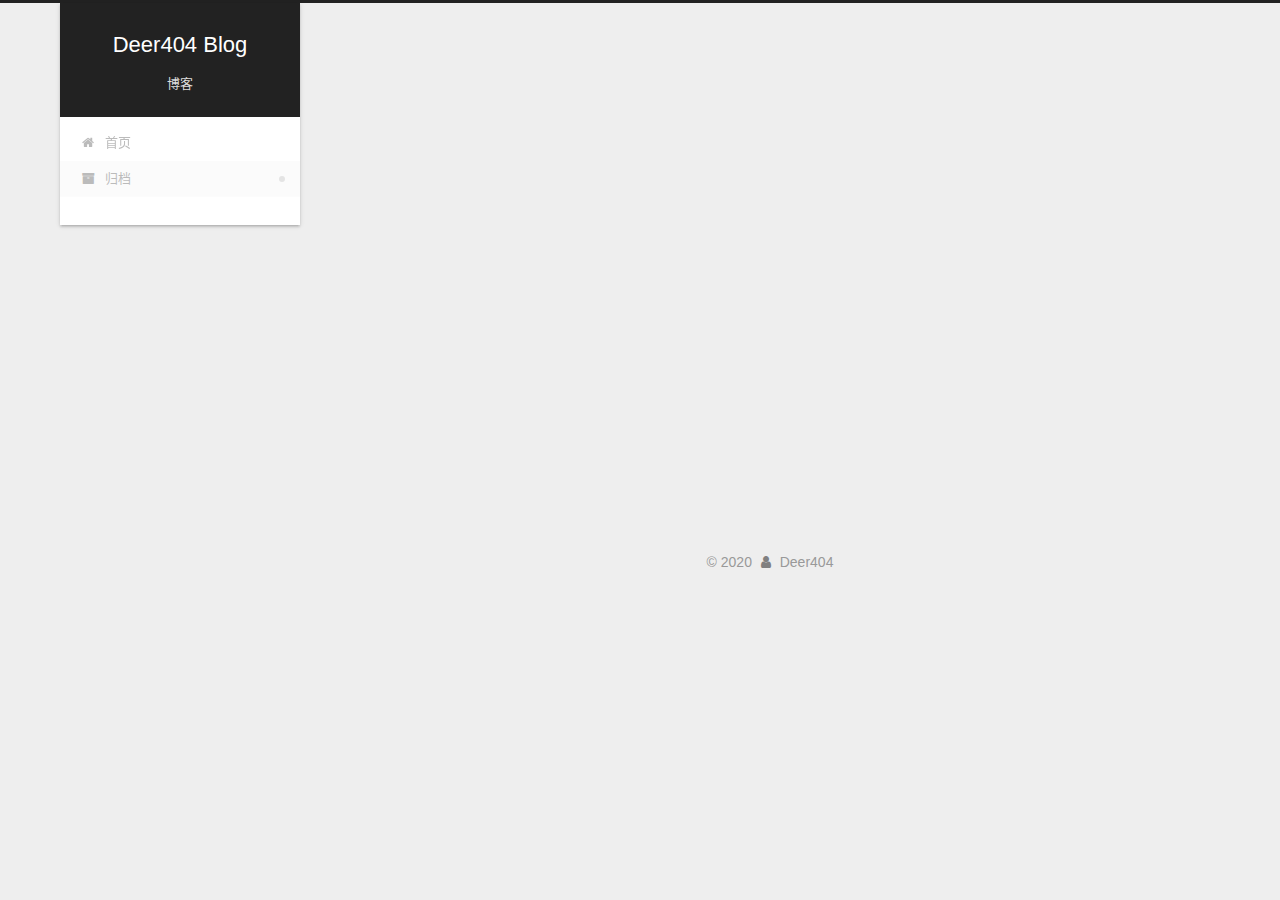
<file: archives/index.html>
<!DOCTYPE html>
<html lang="zh-CN">
<head>
  <meta charset="UTF-8">
<meta name="viewport" content="width=device-width, initial-scale=1, maximum-scale=2">
<meta name="theme-color" content="#222">
<meta name="generator" content="Hexo 4.2.0">
  <link rel="apple-touch-icon" sizes="180x180" href="/images/apple-touch-icon-next.png">
  <link rel="icon" type="image/png" sizes="32x32" href="/images/favicon-32x32-next.png">
  <link rel="icon" type="image/png" sizes="16x16" href="/images/favicon-16x16-next.png">
  <link rel="mask-icon" href="/images/logo.svg" color="#222">

<link rel="stylesheet" href="/css/main.css">


<link rel="stylesheet" href="/lib/font-awesome/css/font-awesome.min.css">


<script id="hexo-configurations">
  var NexT = window.NexT || {};
  var CONFIG = {
    hostname: new URL('http://yoursite.com').hostname,
    root: '/',
    scheme: 'Gemini',
    version: '7.7.0',
    exturl: false,
    sidebar: {"position":"left","display":"post","padding":18,"offset":12,"onmobile":false},
    copycode: {"enable":false,"show_result":false,"style":null},
    back2top: {"enable":true,"sidebar":false,"scrollpercent":false},
    bookmark: {"enable":false,"color":"#222","save":"auto"},
    fancybox: false,
    mediumzoom: false,
    lazyload: false,
    pangu: false,
    comments: {"style":"tabs","active":null,"storage":true,"lazyload":false,"nav":null},
    algolia: {
      appID: '',
      apiKey: '',
      indexName: '',
      hits: {"per_page":10},
      labels: {"input_placeholder":"Search for Posts","hits_empty":"We didn't find any results for the search: ${query}","hits_stats":"${hits} results found in ${time} ms"}
    },
    localsearch: {"enable":false,"trigger":"auto","top_n_per_article":1,"unescape":false,"preload":false},
    path: '',
    motion: {"enable":true,"async":false,"transition":{"post_block":"fadeIn","post_header":"slideDownIn","post_body":"slideDownIn","coll_header":"slideLeftIn","sidebar":"slideUpIn"}}
  };
</script>

  <meta name="description" content="我的第N个博客 不写100篇不改这句话">
<meta property="og:type" content="website">
<meta property="og:title" content="Deer404 Blog">
<meta property="og:url" content="http://yoursite.com/archives/index.html">
<meta property="og:site_name" content="Deer404 Blog">
<meta property="og:description" content="我的第N个博客 不写100篇不改这句话">
<meta property="og:locale" content="zh_CN">
<meta property="article:author" content="Deer404">
<meta name="twitter:card" content="summary">

<link rel="canonical" href="http://yoursite.com/archives/">


<script id="page-configurations">
  // https://hexo.io/docs/variables.html
  CONFIG.page = {
    sidebar: "",
    isHome: false,
    isPost: false
  };
</script>

  <title>归档 | Deer404 Blog</title>
  






  <noscript>
  <style>
  .use-motion .brand,
  .use-motion .menu-item,
  .sidebar-inner,
  .use-motion .post-block,
  .use-motion .pagination,
  .use-motion .comments,
  .use-motion .post-header,
  .use-motion .post-body,
  .use-motion .collection-header { opacity: initial; }

  .use-motion .site-title,
  .use-motion .site-subtitle {
    opacity: initial;
    top: initial;
  }

  .use-motion .logo-line-before i { left: initial; }
  .use-motion .logo-line-after i { right: initial; }
  </style>
</noscript>

<link rel="stylesheet" href="/css/prism-solarizedlight.css" type="text/css">
<link rel="stylesheet" href="/css/prism-line-numbers.css" type="text/css"></head>

<body itemscope itemtype="http://schema.org/WebPage">
  <div class="container use-motion">
    <div class="headband"></div>

    <header class="header" itemscope itemtype="http://schema.org/WPHeader">
      <div class="header-inner"><div class="site-brand-container">
  <div class="site-meta">

    <div>
      <a href="/" class="brand" rel="start">
        <span class="logo-line-before"><i></i></span>
        <span class="site-title">Deer404 Blog</span>
        <span class="logo-line-after"><i></i></span>
      </a>
    </div>
        <p class="site-subtitle">博客</p>
  </div>

  <div class="site-nav-toggle">
    <div class="toggle" aria-label="切换导航栏">
      <span class="toggle-line toggle-line-first"></span>
      <span class="toggle-line toggle-line-middle"></span>
      <span class="toggle-line toggle-line-last"></span>
    </div>
  </div>
</div>


<nav class="site-nav">
  
  <ul id="menu" class="menu">
        <li class="menu-item menu-item-home">

    <a href="/" rel="section"><i class="fa fa-fw fa-home"></i>首页</a>

  </li>
        <li class="menu-item menu-item-archives">

    <a href="/archives/" rel="section"><i class="fa fa-fw fa-archive"></i>归档</a>

  </li>
  </ul>

</nav>
</div>
    </header>

    
  <div class="back-to-top">
    <i class="fa fa-arrow-up"></i>
    <span>0%</span>
  </div>


    <main class="main">
      <div class="main-inner">
        <div class="content-wrap">
          

          <div class="content">
            

  
  
  
  <div class="post-block">
    <div class="posts-collapse">
      <div class="collection-title">
        <span class="collection-header">嗯..! 目前共计 4 篇日志。 继续努力。</span>
      </div>

      
    <div class="collection-year">
      <h1 class="collection-header">2020</h1>
    </div>

  <article itemscope itemtype="http://schema.org/Article">
    <header class="post-header">

      <div class="post-meta">
        <time itemprop="dateCreated"
              datetime="2020-02-08T17:14:10+08:00"
              content="2020-02-08">
          02-08
        </time>
      </div>

      <h2 class="post-title">
          <a class="post-title-link" href="/2020/02/08/computedAndWatch/" itemprop="url">
            <span itemprop="name">Vue 计算属性和侦听器</span>
          </a>
      </h2>

    </header>
  </article>

  <article itemscope itemtype="http://schema.org/Article">
    <header class="post-header">

      <div class="post-meta">
        <time itemprop="dateCreated"
              datetime="2020-02-04T14:53:55+08:00"
              content="2020-02-04">
          02-04
        </time>
      </div>

      <h2 class="post-title">
          <a class="post-title-link" href="/2020/02/04/Vue-%E5%AD%A6%E4%B9%A0%E7%AC%AC%E4%B8%80%E5%A4%A9/" itemprop="url">
            <span itemprop="name">Vue 学习第一天</span>
          </a>
      </h2>

    </header>
  </article>

  <article itemscope itemtype="http://schema.org/Article">
    <header class="post-header">

      <div class="post-meta">
        <time itemprop="dateCreated"
              datetime="2020-02-03T15:01:07+08:00"
              content="2020-02-03">
          02-03
        </time>
      </div>

      <h2 class="post-title">
          <a class="post-title-link" href="/2020/02/03/Vue-Study02/" itemprop="url">
            <span itemprop="name">Vue Study02</span>
          </a>
      </h2>

    </header>
  </article>

  <article itemscope itemtype="http://schema.org/Article">
    <header class="post-header">

      <div class="post-meta">
        <time itemprop="dateCreated"
              datetime="2020-02-02T14:58:03+08:00"
              content="2020-02-02">
          02-02
        </time>
      </div>

      <h2 class="post-title">
          <a class="post-title-link" href="/2020/02/02/Vue-Study01/" itemprop="url">
            <span itemprop="name">Vue Study01</span>
          </a>
      </h2>

    </header>
  </article>


    </div>
  </div>
  
  
  

  



          </div>
          

<script>
  window.addEventListener('tabs:register', () => {
    let activeClass = CONFIG.comments.activeClass;
    if (CONFIG.comments.storage) {
      activeClass = localStorage.getItem('comments_active') || activeClass;
    }
    if (activeClass) {
      let activeTab = document.querySelector(`a[href="#comment-${activeClass}"]`);
      if (activeTab) {
        activeTab.click();
      }
    }
  });
  if (CONFIG.comments.storage) {
    window.addEventListener('tabs:click', event => {
      if (!event.target.matches('.tabs-comment .tab-content .tab-pane')) return;
      let commentClass = event.target.classList[1];
      localStorage.setItem('comments_active', commentClass);
    });
  }
</script>

        </div>
          
  
  <div class="toggle sidebar-toggle">
    <span class="toggle-line toggle-line-first"></span>
    <span class="toggle-line toggle-line-middle"></span>
    <span class="toggle-line toggle-line-last"></span>
  </div>

  <aside class="sidebar">
    <div class="sidebar-inner">

      <ul class="sidebar-nav motion-element">
        <li class="sidebar-nav-toc">
          文章目录
        </li>
        <li class="sidebar-nav-overview">
          站点概览
        </li>
      </ul>

      <!--noindex-->
      <div class="post-toc-wrap sidebar-panel">
      </div>
      <!--/noindex-->

      <div class="site-overview-wrap sidebar-panel">
        <div class="site-author motion-element" itemprop="author" itemscope itemtype="http://schema.org/Person">
  <p class="site-author-name" itemprop="name">Deer404</p>
  <div class="site-description" itemprop="description">我的第N个博客 不写100篇不改这句话</div>
</div>
<div class="site-state-wrap motion-element">
  <nav class="site-state">
      <div class="site-state-item site-state-posts">
          <a href="/archives/">
        
          <span class="site-state-item-count">4</span>
          <span class="site-state-item-name">日志</span>
        </a>
      </div>
  </nav>
</div>



      </div>

    </div>
  </aside>
  <div id="sidebar-dimmer"></div>


      </div>
    </main>

    <footer class="footer">
      <div class="footer-inner">
        

<div class="copyright">
  
  &copy; 
  <span itemprop="copyrightYear">2020</span>
  <span class="with-love">
    <i class="fa fa-user"></i>
  </span>
  <span class="author" itemprop="copyrightHolder">Deer404</span>
</div>

        








      </div>
    </footer>
  </div>

  
  <script src="/lib/anime.min.js"></script>
  <script src="/lib/velocity/velocity.min.js"></script>
  <script src="/lib/velocity/velocity.ui.min.js"></script>

<script src="/js/utils.js"></script>

<script src="/js/motion.js"></script>


<script src="/js/schemes/pisces.js"></script>


<script src="/js/next-boot.js"></script>




  















  

  

</body>
</html>
</file>
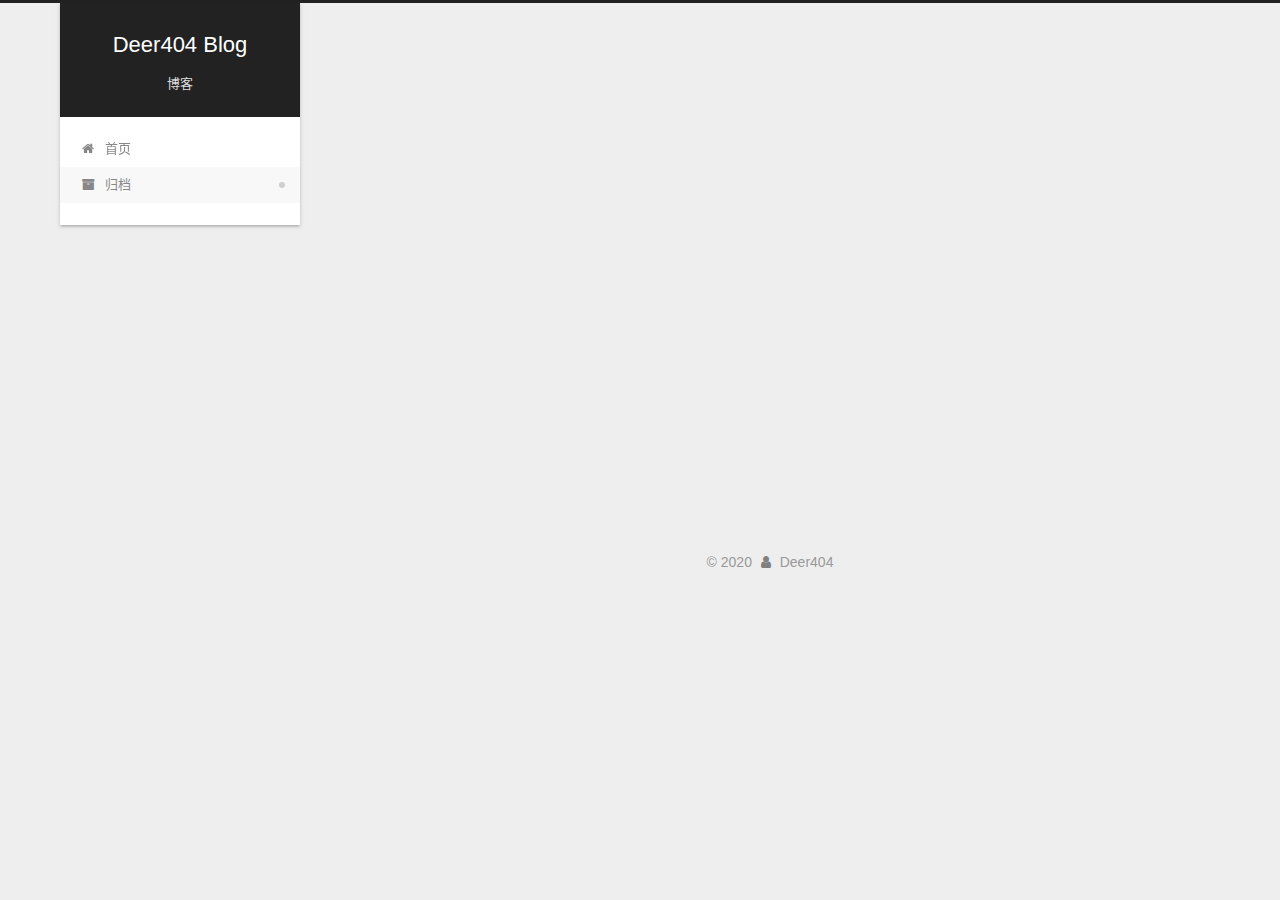
<file: archives/2020/index.html>
<!DOCTYPE html>
<html lang="zh-CN">
<head>
  <meta charset="UTF-8">
<meta name="viewport" content="width=device-width, initial-scale=1, maximum-scale=2">
<meta name="theme-color" content="#222">
<meta name="generator" content="Hexo 4.2.0">
  <link rel="apple-touch-icon" sizes="180x180" href="/images/apple-touch-icon-next.png">
  <link rel="icon" type="image/png" sizes="32x32" href="/images/favicon-32x32-next.png">
  <link rel="icon" type="image/png" sizes="16x16" href="/images/favicon-16x16-next.png">
  <link rel="mask-icon" href="/images/logo.svg" color="#222">

<link rel="stylesheet" href="/css/main.css">


<link rel="stylesheet" href="/lib/font-awesome/css/font-awesome.min.css">


<script id="hexo-configurations">
  var NexT = window.NexT || {};
  var CONFIG = {
    hostname: new URL('http://yoursite.com').hostname,
    root: '/',
    scheme: 'Gemini',
    version: '7.7.0',
    exturl: false,
    sidebar: {"position":"left","display":"post","padding":18,"offset":12,"onmobile":false},
    copycode: {"enable":false,"show_result":false,"style":null},
    back2top: {"enable":true,"sidebar":false,"scrollpercent":false},
    bookmark: {"enable":false,"color":"#222","save":"auto"},
    fancybox: false,
    mediumzoom: false,
    lazyload: false,
    pangu: false,
    comments: {"style":"tabs","active":null,"storage":true,"lazyload":false,"nav":null},
    algolia: {
      appID: '',
      apiKey: '',
      indexName: '',
      hits: {"per_page":10},
      labels: {"input_placeholder":"Search for Posts","hits_empty":"We didn't find any results for the search: ${query}","hits_stats":"${hits} results found in ${time} ms"}
    },
    localsearch: {"enable":false,"trigger":"auto","top_n_per_article":1,"unescape":false,"preload":false},
    path: '',
    motion: {"enable":true,"async":false,"transition":{"post_block":"fadeIn","post_header":"slideDownIn","post_body":"slideDownIn","coll_header":"slideLeftIn","sidebar":"slideUpIn"}}
  };
</script>

  <meta name="description" content="我的第N个博客 不写100篇不改这句话">
<meta property="og:type" content="website">
<meta property="og:title" content="Deer404 Blog">
<meta property="og:url" content="http://yoursite.com/archives/2020/index.html">
<meta property="og:site_name" content="Deer404 Blog">
<meta property="og:description" content="我的第N个博客 不写100篇不改这句话">
<meta property="og:locale" content="zh_CN">
<meta property="article:author" content="Deer404">
<meta name="twitter:card" content="summary">

<link rel="canonical" href="http://yoursite.com/archives/2020/">


<script id="page-configurations">
  // https://hexo.io/docs/variables.html
  CONFIG.page = {
    sidebar: "",
    isHome: false,
    isPost: false
  };
</script>

  <title>归档 | Deer404 Blog</title>
  






  <noscript>
  <style>
  .use-motion .brand,
  .use-motion .menu-item,
  .sidebar-inner,
  .use-motion .post-block,
  .use-motion .pagination,
  .use-motion .comments,
  .use-motion .post-header,
  .use-motion .post-body,
  .use-motion .collection-header { opacity: initial; }

  .use-motion .site-title,
  .use-motion .site-subtitle {
    opacity: initial;
    top: initial;
  }

  .use-motion .logo-line-before i { left: initial; }
  .use-motion .logo-line-after i { right: initial; }
  </style>
</noscript>

<link rel="stylesheet" href="/css/prism-solarizedlight.css" type="text/css">
<link rel="stylesheet" href="/css/prism-line-numbers.css" type="text/css"></head>

<body itemscope itemtype="http://schema.org/WebPage">
  <div class="container use-motion">
    <div class="headband"></div>

    <header class="header" itemscope itemtype="http://schema.org/WPHeader">
      <div class="header-inner"><div class="site-brand-container">
  <div class="site-meta">

    <div>
      <a href="/" class="brand" rel="start">
        <span class="logo-line-before"><i></i></span>
        <span class="site-title">Deer404 Blog</span>
        <span class="logo-line-after"><i></i></span>
      </a>
    </div>
        <p class="site-subtitle">博客</p>
  </div>

  <div class="site-nav-toggle">
    <div class="toggle" aria-label="切换导航栏">
      <span class="toggle-line toggle-line-first"></span>
      <span class="toggle-line toggle-line-middle"></span>
      <span class="toggle-line toggle-line-last"></span>
    </div>
  </div>
</div>


<nav class="site-nav">
  
  <ul id="menu" class="menu">
        <li class="menu-item menu-item-home">

    <a href="/" rel="section"><i class="fa fa-fw fa-home"></i>首页</a>

  </li>
        <li class="menu-item menu-item-archives">

    <a href="/archives/" rel="section"><i class="fa fa-fw fa-archive"></i>归档</a>

  </li>
  </ul>

</nav>
</div>
    </header>

    
  <div class="back-to-top">
    <i class="fa fa-arrow-up"></i>
    <span>0%</span>
  </div>


    <main class="main">
      <div class="main-inner">
        <div class="content-wrap">
          

          <div class="content">
            

  
  
  
  <div class="post-block">
    <div class="posts-collapse">
      <div class="collection-title">
        <span class="collection-header">嗯..! 目前共计 4 篇日志。 继续努力。</span>
      </div>

      
    <div class="collection-year">
      <h1 class="collection-header">2020</h1>
    </div>

  <article itemscope itemtype="http://schema.org/Article">
    <header class="post-header">

      <div class="post-meta">
        <time itemprop="dateCreated"
              datetime="2020-02-08T17:14:10+08:00"
              content="2020-02-08">
          02-08
        </time>
      </div>

      <h2 class="post-title">
          <a class="post-title-link" href="/2020/02/08/computedAndWatch/" itemprop="url">
            <span itemprop="name">Vue 计算属性和侦听器</span>
          </a>
      </h2>

    </header>
  </article>

  <article itemscope itemtype="http://schema.org/Article">
    <header class="post-header">

      <div class="post-meta">
        <time itemprop="dateCreated"
              datetime="2020-02-04T14:53:55+08:00"
              content="2020-02-04">
          02-04
        </time>
      </div>

      <h2 class="post-title">
          <a class="post-title-link" href="/2020/02/04/Vue-%E5%AD%A6%E4%B9%A0%E7%AC%AC%E4%B8%80%E5%A4%A9/" itemprop="url">
            <span itemprop="name">Vue 学习第一天</span>
          </a>
      </h2>

    </header>
  </article>

  <article itemscope itemtype="http://schema.org/Article">
    <header class="post-header">

      <div class="post-meta">
        <time itemprop="dateCreated"
              datetime="2020-02-03T15:01:07+08:00"
              content="2020-02-03">
          02-03
        </time>
      </div>

      <h2 class="post-title">
          <a class="post-title-link" href="/2020/02/03/Vue-Study02/" itemprop="url">
            <span itemprop="name">Vue Study02</span>
          </a>
      </h2>

    </header>
  </article>

  <article itemscope itemtype="http://schema.org/Article">
    <header class="post-header">

      <div class="post-meta">
        <time itemprop="dateCreated"
              datetime="2020-02-02T14:58:03+08:00"
              content="2020-02-02">
          02-02
        </time>
      </div>

      <h2 class="post-title">
          <a class="post-title-link" href="/2020/02/02/Vue-Study01/" itemprop="url">
            <span itemprop="name">Vue Study01</span>
          </a>
      </h2>

    </header>
  </article>


    </div>
  </div>
  
  
  

  



          </div>
          

<script>
  window.addEventListener('tabs:register', () => {
    let activeClass = CONFIG.comments.activeClass;
    if (CONFIG.comments.storage) {
      activeClass = localStorage.getItem('comments_active') || activeClass;
    }
    if (activeClass) {
      let activeTab = document.querySelector(`a[href="#comment-${activeClass}"]`);
      if (activeTab) {
        activeTab.click();
      }
    }
  });
  if (CONFIG.comments.storage) {
    window.addEventListener('tabs:click', event => {
      if (!event.target.matches('.tabs-comment .tab-content .tab-pane')) return;
      let commentClass = event.target.classList[1];
      localStorage.setItem('comments_active', commentClass);
    });
  }
</script>

        </div>
          
  
  <div class="toggle sidebar-toggle">
    <span class="toggle-line toggle-line-first"></span>
    <span class="toggle-line toggle-line-middle"></span>
    <span class="toggle-line toggle-line-last"></span>
  </div>

  <aside class="sidebar">
    <div class="sidebar-inner">

      <ul class="sidebar-nav motion-element">
        <li class="sidebar-nav-toc">
          文章目录
        </li>
        <li class="sidebar-nav-overview">
          站点概览
        </li>
      </ul>

      <!--noindex-->
      <div class="post-toc-wrap sidebar-panel">
      </div>
      <!--/noindex-->

      <div class="site-overview-wrap sidebar-panel">
        <div class="site-author motion-element" itemprop="author" itemscope itemtype="http://schema.org/Person">
  <p class="site-author-name" itemprop="name">Deer404</p>
  <div class="site-description" itemprop="description">我的第N个博客 不写100篇不改这句话</div>
</div>
<div class="site-state-wrap motion-element">
  <nav class="site-state">
      <div class="site-state-item site-state-posts">
          <a href="/archives/">
        
          <span class="site-state-item-count">4</span>
          <span class="site-state-item-name">日志</span>
        </a>
      </div>
  </nav>
</div>



      </div>

    </div>
  </aside>
  <div id="sidebar-dimmer"></div>


      </div>
    </main>

    <footer class="footer">
      <div class="footer-inner">
        

<div class="copyright">
  
  &copy; 
  <span itemprop="copyrightYear">2020</span>
  <span class="with-love">
    <i class="fa fa-user"></i>
  </span>
  <span class="author" itemprop="copyrightHolder">Deer404</span>
</div>

        








      </div>
    </footer>
  </div>

  
  <script src="/lib/anime.min.js"></script>
  <script src="/lib/velocity/velocity.min.js"></script>
  <script src="/lib/velocity/velocity.ui.min.js"></script>

<script src="/js/utils.js"></script>

<script src="/js/motion.js"></script>


<script src="/js/schemes/pisces.js"></script>


<script src="/js/next-boot.js"></script>




  















  

  

</body>
</html>
</file>
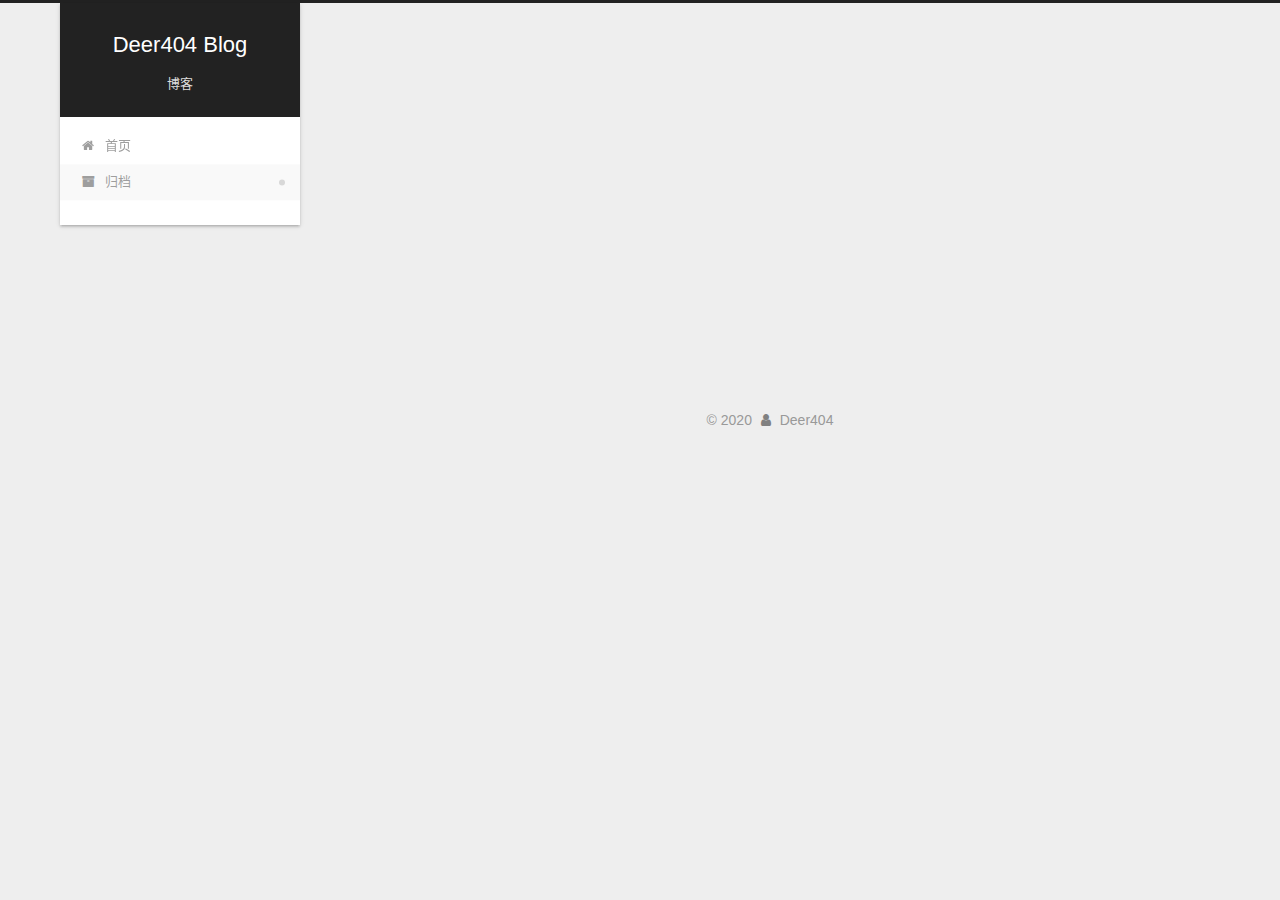
<file: archives/2020/01/index.html>
<!DOCTYPE html>
<html lang="zh-CN">
<head>
  <meta charset="UTF-8">
<meta name="viewport" content="width=device-width, initial-scale=1, maximum-scale=2">
<meta name="theme-color" content="#222">
<meta name="generator" content="Hexo 4.2.0">
  <link rel="apple-touch-icon" sizes="180x180" href="/images/apple-touch-icon-next.png">
  <link rel="icon" type="image/png" sizes="32x32" href="/images/favicon-32x32-next.png">
  <link rel="icon" type="image/png" sizes="16x16" href="/images/favicon-16x16-next.png">
  <link rel="mask-icon" href="/images/logo.svg" color="#222">

<link rel="stylesheet" href="/css/main.css">


<link rel="stylesheet" href="/lib/font-awesome/css/font-awesome.min.css">


<script id="hexo-configurations">
  var NexT = window.NexT || {};
  var CONFIG = {
    hostname: new URL('http://yoursite.com').hostname,
    root: '/',
    scheme: 'Gemini',
    version: '7.7.0',
    exturl: false,
    sidebar: {"position":"left","display":"post","padding":18,"offset":12,"onmobile":false},
    copycode: {"enable":false,"show_result":false,"style":null},
    back2top: {"enable":true,"sidebar":false,"scrollpercent":false},
    bookmark: {"enable":false,"color":"#222","save":"auto"},
    fancybox: false,
    mediumzoom: false,
    lazyload: false,
    pangu: false,
    comments: {"style":"tabs","active":null,"storage":true,"lazyload":false,"nav":null},
    algolia: {
      appID: '',
      apiKey: '',
      indexName: '',
      hits: {"per_page":10},
      labels: {"input_placeholder":"Search for Posts","hits_empty":"We didn't find any results for the search: ${query}","hits_stats":"${hits} results found in ${time} ms"}
    },
    localsearch: {"enable":false,"trigger":"auto","top_n_per_article":1,"unescape":false,"preload":false},
    path: '',
    motion: {"enable":true,"async":false,"transition":{"post_block":"fadeIn","post_header":"slideDownIn","post_body":"slideDownIn","coll_header":"slideLeftIn","sidebar":"slideUpIn"}}
  };
</script>

  <meta name="description" content="我的第N个博客 不写100篇不改这句话">
<meta property="og:type" content="website">
<meta property="og:title" content="Deer404 Blog">
<meta property="og:url" content="http://yoursite.com/archives/2020/01/index.html">
<meta property="og:site_name" content="Deer404 Blog">
<meta property="og:description" content="我的第N个博客 不写100篇不改这句话">
<meta property="og:locale" content="zh_CN">
<meta property="article:author" content="Deer404">
<meta name="twitter:card" content="summary">

<link rel="canonical" href="http://yoursite.com/archives/2020/01/">


<script id="page-configurations">
  // https://hexo.io/docs/variables.html
  CONFIG.page = {
    sidebar: "",
    isHome: false,
    isPost: false
  };
</script>

  <title>归档 | Deer404 Blog</title>
  






  <noscript>
  <style>
  .use-motion .brand,
  .use-motion .menu-item,
  .sidebar-inner,
  .use-motion .post-block,
  .use-motion .pagination,
  .use-motion .comments,
  .use-motion .post-header,
  .use-motion .post-body,
  .use-motion .collection-header { opacity: initial; }

  .use-motion .site-title,
  .use-motion .site-subtitle {
    opacity: initial;
    top: initial;
  }

  .use-motion .logo-line-before i { left: initial; }
  .use-motion .logo-line-after i { right: initial; }
  </style>
</noscript>

<link rel="stylesheet" href="/css/prism-solarizedlight.css" type="text/css">
<link rel="stylesheet" href="/css/prism-line-numbers.css" type="text/css"></head>

<body itemscope itemtype="http://schema.org/WebPage">
  <div class="container use-motion">
    <div class="headband"></div>

    <header class="header" itemscope itemtype="http://schema.org/WPHeader">
      <div class="header-inner"><div class="site-brand-container">
  <div class="site-meta">

    <div>
      <a href="/" class="brand" rel="start">
        <span class="logo-line-before"><i></i></span>
        <span class="site-title">Deer404 Blog</span>
        <span class="logo-line-after"><i></i></span>
      </a>
    </div>
        <p class="site-subtitle">博客</p>
  </div>

  <div class="site-nav-toggle">
    <div class="toggle" aria-label="切换导航栏">
      <span class="toggle-line toggle-line-first"></span>
      <span class="toggle-line toggle-line-middle"></span>
      <span class="toggle-line toggle-line-last"></span>
    </div>
  </div>
</div>


<nav class="site-nav">
  
  <ul id="menu" class="menu">
        <li class="menu-item menu-item-home">

    <a href="/" rel="section"><i class="fa fa-fw fa-home"></i>首页</a>

  </li>
        <li class="menu-item menu-item-archives">

    <a href="/archives/" rel="section"><i class="fa fa-fw fa-archive"></i>归档</a>

  </li>
  </ul>

</nav>
</div>
    </header>

    
  <div class="back-to-top">
    <i class="fa fa-arrow-up"></i>
    <span>0%</span>
  </div>


    <main class="main">
      <div class="main-inner">
        <div class="content-wrap">
          

          <div class="content">
            

  
  
  
  <div class="post-block">
    <div class="posts-collapse">
      <div class="collection-title">
        <span class="collection-header">嗯..! 目前共计 1 篇日志。 继续努力。</span>
      </div>

      
    <div class="collection-year">
      <h1 class="collection-header">2020</h1>
    </div>

  <article itemscope itemtype="http://schema.org/Article">
    <header class="post-header">

      <div class="post-meta">
        <time itemprop="dateCreated"
              datetime="2020-01-11T20:00:00+08:00"
              content="2020-01-11">
          01-11
        </time>
      </div>

      <h2 class="post-title">
          <a class="post-title-link" href="/2020/01/11/test-my-site/" itemprop="url">
            <span itemprop="name">test_my_site</span>
          </a>
      </h2>

    </header>
  </article>


    </div>
  </div>
  
  
  

  



          </div>
          

<script>
  window.addEventListener('tabs:register', () => {
    let activeClass = CONFIG.comments.activeClass;
    if (CONFIG.comments.storage) {
      activeClass = localStorage.getItem('comments_active') || activeClass;
    }
    if (activeClass) {
      let activeTab = document.querySelector(`a[href="#comment-${activeClass}"]`);
      if (activeTab) {
        activeTab.click();
      }
    }
  });
  if (CONFIG.comments.storage) {
    window.addEventListener('tabs:click', event => {
      if (!event.target.matches('.tabs-comment .tab-content .tab-pane')) return;
      let commentClass = event.target.classList[1];
      localStorage.setItem('comments_active', commentClass);
    });
  }
</script>

        </div>
          
  
  <div class="toggle sidebar-toggle">
    <span class="toggle-line toggle-line-first"></span>
    <span class="toggle-line toggle-line-middle"></span>
    <span class="toggle-line toggle-line-last"></span>
  </div>

  <aside class="sidebar">
    <div class="sidebar-inner">

      <ul class="sidebar-nav motion-element">
        <li class="sidebar-nav-toc">
          文章目录
        </li>
        <li class="sidebar-nav-overview">
          站点概览
        </li>
      </ul>

      <!--noindex-->
      <div class="post-toc-wrap sidebar-panel">
      </div>
      <!--/noindex-->

      <div class="site-overview-wrap sidebar-panel">
        <div class="site-author motion-element" itemprop="author" itemscope itemtype="http://schema.org/Person">
  <p class="site-author-name" itemprop="name">Deer404</p>
  <div class="site-description" itemprop="description">我的第N个博客 不写100篇不改这句话</div>
</div>
<div class="site-state-wrap motion-element">
  <nav class="site-state">
      <div class="site-state-item site-state-posts">
          <a href="/archives/">
        
          <span class="site-state-item-count">1</span>
          <span class="site-state-item-name">日志</span>
        </a>
      </div>
  </nav>
</div>



      </div>

    </div>
  </aside>
  <div id="sidebar-dimmer"></div>


      </div>
    </main>

    <footer class="footer">
      <div class="footer-inner">
        

<div class="copyright">
  
  &copy; 
  <span itemprop="copyrightYear">2020</span>
  <span class="with-love">
    <i class="fa fa-user"></i>
  </span>
  <span class="author" itemprop="copyrightHolder">Deer404</span>
</div>

        








      </div>
    </footer>
  </div>

  
  <script src="/lib/anime.min.js"></script>
  <script src="/lib/velocity/velocity.min.js"></script>
  <script src="/lib/velocity/velocity.ui.min.js"></script>

<script src="/js/utils.js"></script>

<script src="/js/motion.js"></script>


<script src="/js/schemes/pisces.js"></script>


<script src="/js/next-boot.js"></script>




  















  

  

</body>
</html>
</file>
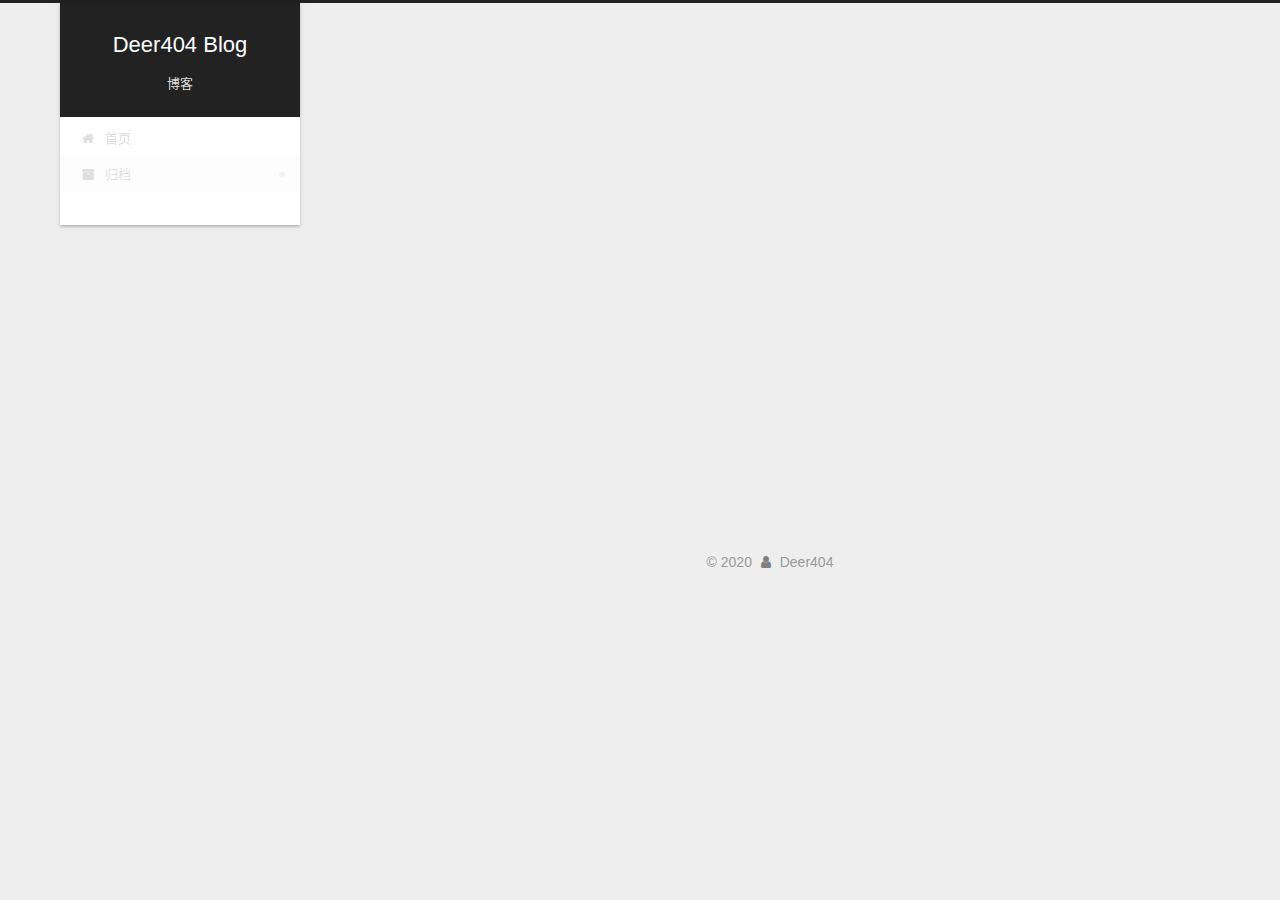
<file: archives/2020/02/index.html>
<!DOCTYPE html>
<html lang="zh-CN">
<head>
  <meta charset="UTF-8">
<meta name="viewport" content="width=device-width, initial-scale=1, maximum-scale=2">
<meta name="theme-color" content="#222">
<meta name="generator" content="Hexo 4.2.0">
  <link rel="apple-touch-icon" sizes="180x180" href="/images/apple-touch-icon-next.png">
  <link rel="icon" type="image/png" sizes="32x32" href="/images/favicon-32x32-next.png">
  <link rel="icon" type="image/png" sizes="16x16" href="/images/favicon-16x16-next.png">
  <link rel="mask-icon" href="/images/logo.svg" color="#222">

<link rel="stylesheet" href="/css/main.css">


<link rel="stylesheet" href="/lib/font-awesome/css/font-awesome.min.css">


<script id="hexo-configurations">
  var NexT = window.NexT || {};
  var CONFIG = {
    hostname: new URL('http://yoursite.com').hostname,
    root: '/',
    scheme: 'Gemini',
    version: '7.7.0',
    exturl: false,
    sidebar: {"position":"left","display":"post","padding":18,"offset":12,"onmobile":false},
    copycode: {"enable":false,"show_result":false,"style":null},
    back2top: {"enable":true,"sidebar":false,"scrollpercent":false},
    bookmark: {"enable":false,"color":"#222","save":"auto"},
    fancybox: false,
    mediumzoom: false,
    lazyload: false,
    pangu: false,
    comments: {"style":"tabs","active":null,"storage":true,"lazyload":false,"nav":null},
    algolia: {
      appID: '',
      apiKey: '',
      indexName: '',
      hits: {"per_page":10},
      labels: {"input_placeholder":"Search for Posts","hits_empty":"We didn't find any results for the search: ${query}","hits_stats":"${hits} results found in ${time} ms"}
    },
    localsearch: {"enable":false,"trigger":"auto","top_n_per_article":1,"unescape":false,"preload":false},
    path: '',
    motion: {"enable":true,"async":false,"transition":{"post_block":"fadeIn","post_header":"slideDownIn","post_body":"slideDownIn","coll_header":"slideLeftIn","sidebar":"slideUpIn"}}
  };
</script>

  <meta name="description" content="我的第N个博客 不写100篇不改这句话">
<meta property="og:type" content="website">
<meta property="og:title" content="Deer404 Blog">
<meta property="og:url" content="http://yoursite.com/archives/2020/02/index.html">
<meta property="og:site_name" content="Deer404 Blog">
<meta property="og:description" content="我的第N个博客 不写100篇不改这句话">
<meta property="og:locale" content="zh_CN">
<meta property="article:author" content="Deer404">
<meta name="twitter:card" content="summary">

<link rel="canonical" href="http://yoursite.com/archives/2020/02/">


<script id="page-configurations">
  // https://hexo.io/docs/variables.html
  CONFIG.page = {
    sidebar: "",
    isHome: false,
    isPost: false
  };
</script>

  <title>归档 | Deer404 Blog</title>
  






  <noscript>
  <style>
  .use-motion .brand,
  .use-motion .menu-item,
  .sidebar-inner,
  .use-motion .post-block,
  .use-motion .pagination,
  .use-motion .comments,
  .use-motion .post-header,
  .use-motion .post-body,
  .use-motion .collection-header { opacity: initial; }

  .use-motion .site-title,
  .use-motion .site-subtitle {
    opacity: initial;
    top: initial;
  }

  .use-motion .logo-line-before i { left: initial; }
  .use-motion .logo-line-after i { right: initial; }
  </style>
</noscript>

<link rel="stylesheet" href="/css/prism-solarizedlight.css" type="text/css">
<link rel="stylesheet" href="/css/prism-line-numbers.css" type="text/css"></head>

<body itemscope itemtype="http://schema.org/WebPage">
  <div class="container use-motion">
    <div class="headband"></div>

    <header class="header" itemscope itemtype="http://schema.org/WPHeader">
      <div class="header-inner"><div class="site-brand-container">
  <div class="site-meta">

    <div>
      <a href="/" class="brand" rel="start">
        <span class="logo-line-before"><i></i></span>
        <span class="site-title">Deer404 Blog</span>
        <span class="logo-line-after"><i></i></span>
      </a>
    </div>
        <p class="site-subtitle">博客</p>
  </div>

  <div class="site-nav-toggle">
    <div class="toggle" aria-label="切换导航栏">
      <span class="toggle-line toggle-line-first"></span>
      <span class="toggle-line toggle-line-middle"></span>
      <span class="toggle-line toggle-line-last"></span>
    </div>
  </div>
</div>


<nav class="site-nav">
  
  <ul id="menu" class="menu">
        <li class="menu-item menu-item-home">

    <a href="/" rel="section"><i class="fa fa-fw fa-home"></i>首页</a>

  </li>
        <li class="menu-item menu-item-archives">

    <a href="/archives/" rel="section"><i class="fa fa-fw fa-archive"></i>归档</a>

  </li>
  </ul>

</nav>
</div>
    </header>

    
  <div class="back-to-top">
    <i class="fa fa-arrow-up"></i>
    <span>0%</span>
  </div>


    <main class="main">
      <div class="main-inner">
        <div class="content-wrap">
          

          <div class="content">
            

  
  
  
  <div class="post-block">
    <div class="posts-collapse">
      <div class="collection-title">
        <span class="collection-header">嗯..! 目前共计 4 篇日志。 继续努力。</span>
      </div>

      
    <div class="collection-year">
      <h1 class="collection-header">2020</h1>
    </div>

  <article itemscope itemtype="http://schema.org/Article">
    <header class="post-header">

      <div class="post-meta">
        <time itemprop="dateCreated"
              datetime="2020-02-08T17:14:10+08:00"
              content="2020-02-08">
          02-08
        </time>
      </div>

      <h2 class="post-title">
          <a class="post-title-link" href="/2020/02/08/computedAndWatch/" itemprop="url">
            <span itemprop="name">Vue 计算属性和侦听器</span>
          </a>
      </h2>

    </header>
  </article>

  <article itemscope itemtype="http://schema.org/Article">
    <header class="post-header">

      <div class="post-meta">
        <time itemprop="dateCreated"
              datetime="2020-02-04T14:53:55+08:00"
              content="2020-02-04">
          02-04
        </time>
      </div>

      <h2 class="post-title">
          <a class="post-title-link" href="/2020/02/04/Vue-%E5%AD%A6%E4%B9%A0%E7%AC%AC%E4%B8%80%E5%A4%A9/" itemprop="url">
            <span itemprop="name">Vue 学习第一天</span>
          </a>
      </h2>

    </header>
  </article>

  <article itemscope itemtype="http://schema.org/Article">
    <header class="post-header">

      <div class="post-meta">
        <time itemprop="dateCreated"
              datetime="2020-02-03T15:01:07+08:00"
              content="2020-02-03">
          02-03
        </time>
      </div>

      <h2 class="post-title">
          <a class="post-title-link" href="/2020/02/03/Vue-Study02/" itemprop="url">
            <span itemprop="name">Vue Study02</span>
          </a>
      </h2>

    </header>
  </article>

  <article itemscope itemtype="http://schema.org/Article">
    <header class="post-header">

      <div class="post-meta">
        <time itemprop="dateCreated"
              datetime="2020-02-02T14:58:03+08:00"
              content="2020-02-02">
          02-02
        </time>
      </div>

      <h2 class="post-title">
          <a class="post-title-link" href="/2020/02/02/Vue-Study01/" itemprop="url">
            <span itemprop="name">Vue Study01</span>
          </a>
      </h2>

    </header>
  </article>


    </div>
  </div>
  
  
  

  



          </div>
          

<script>
  window.addEventListener('tabs:register', () => {
    let activeClass = CONFIG.comments.activeClass;
    if (CONFIG.comments.storage) {
      activeClass = localStorage.getItem('comments_active') || activeClass;
    }
    if (activeClass) {
      let activeTab = document.querySelector(`a[href="#comment-${activeClass}"]`);
      if (activeTab) {
        activeTab.click();
      }
    }
  });
  if (CONFIG.comments.storage) {
    window.addEventListener('tabs:click', event => {
      if (!event.target.matches('.tabs-comment .tab-content .tab-pane')) return;
      let commentClass = event.target.classList[1];
      localStorage.setItem('comments_active', commentClass);
    });
  }
</script>

        </div>
          
  
  <div class="toggle sidebar-toggle">
    <span class="toggle-line toggle-line-first"></span>
    <span class="toggle-line toggle-line-middle"></span>
    <span class="toggle-line toggle-line-last"></span>
  </div>

  <aside class="sidebar">
    <div class="sidebar-inner">

      <ul class="sidebar-nav motion-element">
        <li class="sidebar-nav-toc">
          文章目录
        </li>
        <li class="sidebar-nav-overview">
          站点概览
        </li>
      </ul>

      <!--noindex-->
      <div class="post-toc-wrap sidebar-panel">
      </div>
      <!--/noindex-->

      <div class="site-overview-wrap sidebar-panel">
        <div class="site-author motion-element" itemprop="author" itemscope itemtype="http://schema.org/Person">
  <p class="site-author-name" itemprop="name">Deer404</p>
  <div class="site-description" itemprop="description">我的第N个博客 不写100篇不改这句话</div>
</div>
<div class="site-state-wrap motion-element">
  <nav class="site-state">
      <div class="site-state-item site-state-posts">
          <a href="/archives/">
        
          <span class="site-state-item-count">4</span>
          <span class="site-state-item-name">日志</span>
        </a>
      </div>
  </nav>
</div>



      </div>

    </div>
  </aside>
  <div id="sidebar-dimmer"></div>


      </div>
    </main>

    <footer class="footer">
      <div class="footer-inner">
        

<div class="copyright">
  
  &copy; 
  <span itemprop="copyrightYear">2020</span>
  <span class="with-love">
    <i class="fa fa-user"></i>
  </span>
  <span class="author" itemprop="copyrightHolder">Deer404</span>
</div>

        








      </div>
    </footer>
  </div>

  
  <script src="/lib/anime.min.js"></script>
  <script src="/lib/velocity/velocity.min.js"></script>
  <script src="/lib/velocity/velocity.ui.min.js"></script>

<script src="/js/utils.js"></script>

<script src="/js/motion.js"></script>


<script src="/js/schemes/pisces.js"></script>


<script src="/js/next-boot.js"></script>




  















  

  

</body>
</html>
</file>
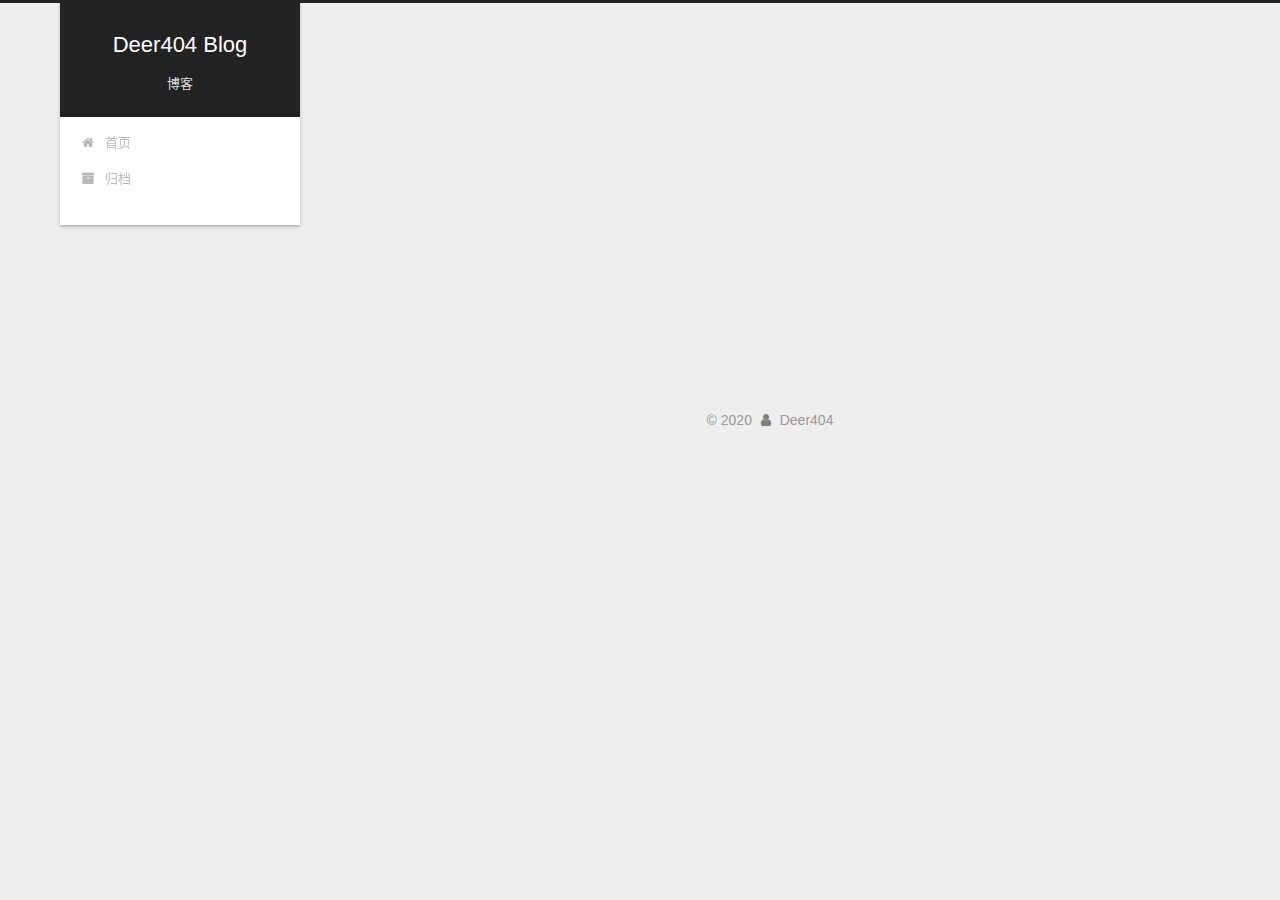
<file: 2020/01/11/test-my-site/index.html>
<!DOCTYPE html>
<html lang="zh-CN">
<head>
  <meta charset="UTF-8">
<meta name="viewport" content="width=device-width, initial-scale=1, maximum-scale=2">
<meta name="theme-color" content="#222">
<meta name="generator" content="Hexo 4.2.0">
  <link rel="apple-touch-icon" sizes="180x180" href="/images/apple-touch-icon-next.png">
  <link rel="icon" type="image/png" sizes="32x32" href="/images/favicon-32x32-next.png">
  <link rel="icon" type="image/png" sizes="16x16" href="/images/favicon-16x16-next.png">
  <link rel="mask-icon" href="/images/logo.svg" color="#222">

<link rel="stylesheet" href="/css/main.css">


<link rel="stylesheet" href="/lib/font-awesome/css/font-awesome.min.css">


<script id="hexo-configurations">
  var NexT = window.NexT || {};
  var CONFIG = {
    hostname: new URL('http://yoursite.com').hostname,
    root: '/',
    scheme: 'Gemini',
    version: '7.7.0',
    exturl: false,
    sidebar: {"position":"left","display":"post","padding":18,"offset":12,"onmobile":false},
    copycode: {"enable":false,"show_result":false,"style":null},
    back2top: {"enable":true,"sidebar":false,"scrollpercent":false},
    bookmark: {"enable":false,"color":"#222","save":"auto"},
    fancybox: false,
    mediumzoom: false,
    lazyload: false,
    pangu: false,
    comments: {"style":"tabs","active":null,"storage":true,"lazyload":false,"nav":null},
    algolia: {
      appID: '',
      apiKey: '',
      indexName: '',
      hits: {"per_page":10},
      labels: {"input_placeholder":"Search for Posts","hits_empty":"We didn't find any results for the search: ${query}","hits_stats":"${hits} results found in ${time} ms"}
    },
    localsearch: {"enable":false,"trigger":"auto","top_n_per_article":1,"unescape":false,"preload":false},
    path: '',
    motion: {"enable":true,"async":false,"transition":{"post_block":"fadeIn","post_header":"slideDownIn","post_body":"slideDownIn","coll_header":"slideLeftIn","sidebar":"slideUpIn"}}
  };
</script>

  <meta name="description" content="我的第N个博客 不写100篇不改这句话">
<meta property="og:type" content="article">
<meta property="og:title" content="test_my_site">
<meta property="og:url" content="http://yoursite.com/2020/01/11/test-my-site/index.html">
<meta property="og:site_name" content="Deer404 Blog">
<meta property="og:description" content="我的第N个博客 不写100篇不改这句话">
<meta property="og:locale" content="zh_CN">
<meta property="article:published_time" content="2020-01-11T12:00:00.000Z">
<meta property="article:modified_time" content="2020-01-11T12:00:00.248Z">
<meta property="article:author" content="Deer404">
<meta name="twitter:card" content="summary">

<link rel="canonical" href="http://yoursite.com/2020/01/11/test-my-site/">


<script id="page-configurations">
  // https://hexo.io/docs/variables.html
  CONFIG.page = {
    sidebar: "",
    isHome: false,
    isPost: true
  };
</script>

  <title>test_my_site | Deer404 Blog</title>
  






  <noscript>
  <style>
  .use-motion .brand,
  .use-motion .menu-item,
  .sidebar-inner,
  .use-motion .post-block,
  .use-motion .pagination,
  .use-motion .comments,
  .use-motion .post-header,
  .use-motion .post-body,
  .use-motion .collection-header { opacity: initial; }

  .use-motion .site-title,
  .use-motion .site-subtitle {
    opacity: initial;
    top: initial;
  }

  .use-motion .logo-line-before i { left: initial; }
  .use-motion .logo-line-after i { right: initial; }
  </style>
</noscript>

<link rel="stylesheet" href="/css/prism-solarizedlight.css" type="text/css">
<link rel="stylesheet" href="/css/prism-line-numbers.css" type="text/css"></head>

<body itemscope itemtype="http://schema.org/WebPage">
  <div class="container use-motion">
    <div class="headband"></div>

    <header class="header" itemscope itemtype="http://schema.org/WPHeader">
      <div class="header-inner"><div class="site-brand-container">
  <div class="site-meta">

    <div>
      <a href="/" class="brand" rel="start">
        <span class="logo-line-before"><i></i></span>
        <span class="site-title">Deer404 Blog</span>
        <span class="logo-line-after"><i></i></span>
      </a>
    </div>
        <p class="site-subtitle">博客</p>
  </div>

  <div class="site-nav-toggle">
    <div class="toggle" aria-label="切换导航栏">
      <span class="toggle-line toggle-line-first"></span>
      <span class="toggle-line toggle-line-middle"></span>
      <span class="toggle-line toggle-line-last"></span>
    </div>
  </div>
</div>


<nav class="site-nav">
  
  <ul id="menu" class="menu">
        <li class="menu-item menu-item-home">

    <a href="/" rel="section"><i class="fa fa-fw fa-home"></i>首页</a>

  </li>
        <li class="menu-item menu-item-archives">

    <a href="/archives/" rel="section"><i class="fa fa-fw fa-archive"></i>归档</a>

  </li>
  </ul>

</nav>
</div>
    </header>

    
  <div class="back-to-top">
    <i class="fa fa-arrow-up"></i>
    <span>0%</span>
  </div>


    <main class="main">
      <div class="main-inner">
        <div class="content-wrap">
          

          <div class="content">
            

  <div class="posts-expand">
      
  
  
  <article itemscope itemtype="http://schema.org/Article" class="post-block " lang="zh-CN">
    <link itemprop="mainEntityOfPage" href="http://yoursite.com/2020/01/11/test-my-site/">

    <span hidden itemprop="author" itemscope itemtype="http://schema.org/Person">
      <meta itemprop="image" content="/images/avatar.gif">
      <meta itemprop="name" content="Deer404">
      <meta itemprop="description" content="我的第N个博客 不写100篇不改这句话">
    </span>

    <span hidden itemprop="publisher" itemscope itemtype="http://schema.org/Organization">
      <meta itemprop="name" content="Deer404 Blog">
    </span>
      <header class="post-header">
        <h1 class="post-title" itemprop="name headline">
          test_my_site
        </h1>

        <div class="post-meta">
            <span class="post-meta-item">
              <span class="post-meta-item-icon">
                <i class="fa fa-calendar-o"></i>
              </span>
              <span class="post-meta-item-text">发表于</span>

              <time title="创建时间：2020-01-11 20:00:00" itemprop="dateCreated datePublished" datetime="2020-01-11T20:00:00+08:00">2020-01-11</time>
            </span>

          

        </div>
      </header>

    
    
    
    <div class="post-body" itemprop="articleBody">

      
        
    </div>

    
    
    

      <footer class="post-footer">

        


        
      </footer>
    
  </article>
  
  
  

  </div>


          </div>
          

<script>
  window.addEventListener('tabs:register', () => {
    let activeClass = CONFIG.comments.activeClass;
    if (CONFIG.comments.storage) {
      activeClass = localStorage.getItem('comments_active') || activeClass;
    }
    if (activeClass) {
      let activeTab = document.querySelector(`a[href="#comment-${activeClass}"]`);
      if (activeTab) {
        activeTab.click();
      }
    }
  });
  if (CONFIG.comments.storage) {
    window.addEventListener('tabs:click', event => {
      if (!event.target.matches('.tabs-comment .tab-content .tab-pane')) return;
      let commentClass = event.target.classList[1];
      localStorage.setItem('comments_active', commentClass);
    });
  }
</script>

        </div>
          
  
  <div class="toggle sidebar-toggle">
    <span class="toggle-line toggle-line-first"></span>
    <span class="toggle-line toggle-line-middle"></span>
    <span class="toggle-line toggle-line-last"></span>
  </div>

  <aside class="sidebar">
    <div class="sidebar-inner">

      <ul class="sidebar-nav motion-element">
        <li class="sidebar-nav-toc">
          文章目录
        </li>
        <li class="sidebar-nav-overview">
          站点概览
        </li>
      </ul>

      <!--noindex-->
      <div class="post-toc-wrap sidebar-panel">
      </div>
      <!--/noindex-->

      <div class="site-overview-wrap sidebar-panel">
        <div class="site-author motion-element" itemprop="author" itemscope itemtype="http://schema.org/Person">
  <p class="site-author-name" itemprop="name">Deer404</p>
  <div class="site-description" itemprop="description">我的第N个博客 不写100篇不改这句话</div>
</div>
<div class="site-state-wrap motion-element">
  <nav class="site-state">
      <div class="site-state-item site-state-posts">
          <a href="/archives/">
        
          <span class="site-state-item-count">1</span>
          <span class="site-state-item-name">日志</span>
        </a>
      </div>
  </nav>
</div>



      </div>

    </div>
  </aside>
  <div id="sidebar-dimmer"></div>


      </div>
    </main>

    <footer class="footer">
      <div class="footer-inner">
        

<div class="copyright">
  
  &copy; 
  <span itemprop="copyrightYear">2020</span>
  <span class="with-love">
    <i class="fa fa-user"></i>
  </span>
  <span class="author" itemprop="copyrightHolder">Deer404</span>
</div>

        








      </div>
    </footer>
  </div>

  
  <script src="/lib/anime.min.js"></script>
  <script src="/lib/velocity/velocity.min.js"></script>
  <script src="/lib/velocity/velocity.ui.min.js"></script>

<script src="/js/utils.js"></script>

<script src="/js/motion.js"></script>


<script src="/js/schemes/pisces.js"></script>


<script src="/js/next-boot.js"></script>




  















  

  

</body>
</html>
</file>
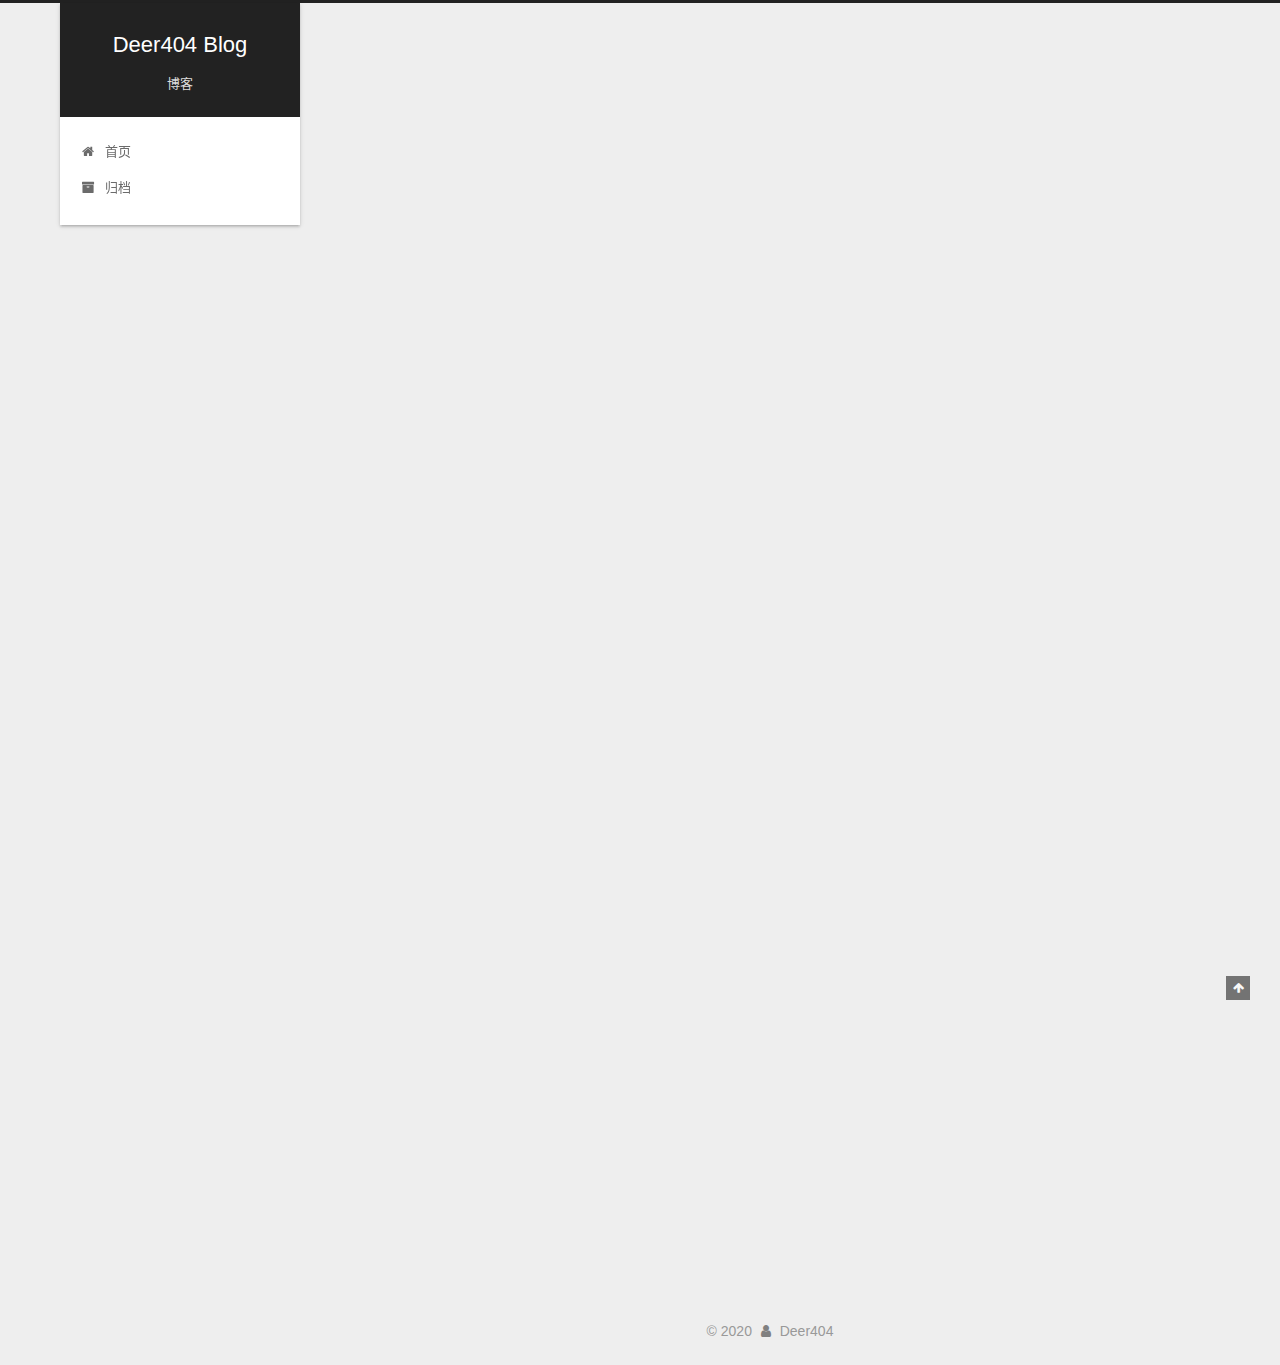
<file: 2020/02/02/Vue-Study01/index.html>
<!DOCTYPE html>
<html lang="zh-CN">
<head>
  <meta charset="UTF-8">
<meta name="viewport" content="width=device-width, initial-scale=1, maximum-scale=2">
<meta name="theme-color" content="#222">
<meta name="generator" content="Hexo 4.2.0">
  <link rel="apple-touch-icon" sizes="180x180" href="/images/apple-touch-icon-next.png">
  <link rel="icon" type="image/png" sizes="32x32" href="/images/favicon-32x32-next.png">
  <link rel="icon" type="image/png" sizes="16x16" href="/images/favicon-16x16-next.png">
  <link rel="mask-icon" href="/images/logo.svg" color="#222">

<link rel="stylesheet" href="/css/main.css">


<link rel="stylesheet" href="/lib/font-awesome/css/font-awesome.min.css">


<script id="hexo-configurations">
  var NexT = window.NexT || {};
  var CONFIG = {
    hostname: new URL('http://yoursite.com').hostname,
    root: '/',
    scheme: 'Gemini',
    version: '7.7.0',
    exturl: false,
    sidebar: {"position":"left","display":"post","padding":18,"offset":12,"onmobile":false},
    copycode: {"enable":false,"show_result":false,"style":null},
    back2top: {"enable":true,"sidebar":false,"scrollpercent":false},
    bookmark: {"enable":false,"color":"#222","save":"auto"},
    fancybox: false,
    mediumzoom: false,
    lazyload: false,
    pangu: false,
    comments: {"style":"tabs","active":null,"storage":true,"lazyload":false,"nav":null},
    algolia: {
      appID: '',
      apiKey: '',
      indexName: '',
      hits: {"per_page":10},
      labels: {"input_placeholder":"Search for Posts","hits_empty":"We didn't find any results for the search: ${query}","hits_stats":"${hits} results found in ${time} ms"}
    },
    localsearch: {"enable":false,"trigger":"auto","top_n_per_article":1,"unescape":false,"preload":false},
    path: '',
    motion: {"enable":true,"async":false,"transition":{"post_block":"fadeIn","post_header":"slideDownIn","post_body":"slideDownIn","coll_header":"slideLeftIn","sidebar":"slideUpIn"}}
  };
</script>

  <meta name="description" content="Vue 第一天 var app &#x3D; new Vue({             el: &#39;#app&#39;,              data:{                 content:&#39;Hello World!&#39;,             }         })   理解el: 代表这个vue的实例接管的区域 #app 就是 id 为 app的区域data: 定义一些数据 Vue 简单修">
<meta property="og:type" content="article">
<meta property="og:title" content="Vue Study01">
<meta property="og:url" content="http://yoursite.com/2020/02/02/Vue-Study01/index.html">
<meta property="og:site_name" content="Deer404 Blog">
<meta property="og:description" content="Vue 第一天 var app &#x3D; new Vue({             el: &#39;#app&#39;,              data:{                 content:&#39;Hello World!&#39;,             }         })   理解el: 代表这个vue的实例接管的区域 #app 就是 id 为 app的区域data: 定义一些数据 Vue 简单修">
<meta property="og:locale" content="zh_CN">
<meta property="article:published_time" content="2020-02-02T06:58:03.000Z">
<meta property="article:modified_time" content="2020-02-04T07:02:52.879Z">
<meta property="article:author" content="Deer404">
<meta name="twitter:card" content="summary">

<link rel="canonical" href="http://yoursite.com/2020/02/02/Vue-Study01/">


<script id="page-configurations">
  // https://hexo.io/docs/variables.html
  CONFIG.page = {
    sidebar: "",
    isHome: false,
    isPost: true
  };
</script>

  <title>Vue Study01 | Deer404 Blog</title>
  






  <noscript>
  <style>
  .use-motion .brand,
  .use-motion .menu-item,
  .sidebar-inner,
  .use-motion .post-block,
  .use-motion .pagination,
  .use-motion .comments,
  .use-motion .post-header,
  .use-motion .post-body,
  .use-motion .collection-header { opacity: initial; }

  .use-motion .site-title,
  .use-motion .site-subtitle {
    opacity: initial;
    top: initial;
  }

  .use-motion .logo-line-before i { left: initial; }
  .use-motion .logo-line-after i { right: initial; }
  </style>
</noscript>

<link rel="stylesheet" href="/css/prism-solarizedlight.css" type="text/css">
<link rel="stylesheet" href="/css/prism-line-numbers.css" type="text/css"></head>

<body itemscope itemtype="http://schema.org/WebPage">
  <div class="container use-motion">
    <div class="headband"></div>

    <header class="header" itemscope itemtype="http://schema.org/WPHeader">
      <div class="header-inner"><div class="site-brand-container">
  <div class="site-meta">

    <div>
      <a href="/" class="brand" rel="start">
        <span class="logo-line-before"><i></i></span>
        <span class="site-title">Deer404 Blog</span>
        <span class="logo-line-after"><i></i></span>
      </a>
    </div>
        <p class="site-subtitle">博客</p>
  </div>

  <div class="site-nav-toggle">
    <div class="toggle" aria-label="切换导航栏">
      <span class="toggle-line toggle-line-first"></span>
      <span class="toggle-line toggle-line-middle"></span>
      <span class="toggle-line toggle-line-last"></span>
    </div>
  </div>
</div>


<nav class="site-nav">
  
  <ul id="menu" class="menu">
        <li class="menu-item menu-item-home">

    <a href="/" rel="section"><i class="fa fa-fw fa-home"></i>首页</a>

  </li>
        <li class="menu-item menu-item-archives">

    <a href="/archives/" rel="section"><i class="fa fa-fw fa-archive"></i>归档</a>

  </li>
  </ul>

</nav>
</div>
    </header>

    
  <div class="back-to-top">
    <i class="fa fa-arrow-up"></i>
    <span>0%</span>
  </div>


    <main class="main">
      <div class="main-inner">
        <div class="content-wrap">
          

          <div class="content">
            

  <div class="posts-expand">
      
  
  
  <article itemscope itemtype="http://schema.org/Article" class="post-block " lang="zh-CN">
    <link itemprop="mainEntityOfPage" href="http://yoursite.com/2020/02/02/Vue-Study01/">

    <span hidden itemprop="author" itemscope itemtype="http://schema.org/Person">
      <meta itemprop="image" content="/images/avatar.gif">
      <meta itemprop="name" content="Deer404">
      <meta itemprop="description" content="我的第N个博客 不写100篇不改这句话">
    </span>

    <span hidden itemprop="publisher" itemscope itemtype="http://schema.org/Organization">
      <meta itemprop="name" content="Deer404 Blog">
    </span>
      <header class="post-header">
        <h1 class="post-title" itemprop="name headline">
          Vue Study01
        </h1>

        <div class="post-meta">
            <span class="post-meta-item">
              <span class="post-meta-item-icon">
                <i class="fa fa-calendar-o"></i>
              </span>
              <span class="post-meta-item-text">发表于</span>

              <time title="创建时间：2020-02-02 14:58:03" itemprop="dateCreated datePublished" datetime="2020-02-02T14:58:03+08:00">2020-02-02</time>
            </span>
              <span class="post-meta-item">
                <span class="post-meta-item-icon">
                  <i class="fa fa-calendar-check-o"></i>
                </span>
                <span class="post-meta-item-text">更新于</span>
                <time title="修改时间：2020-02-04 15:02:52" itemprop="dateModified" datetime="2020-02-04T15:02:52+08:00">2020-02-04</time>
              </span>

          

        </div>
      </header>

    
    
    
    <div class="post-body" itemprop="articleBody">

      
        <h3 id="Vue-第一天"><a href="#Vue-第一天" class="headerlink" title="Vue 第一天"></a>Vue 第一天</h3><pre class="line-numbers language-js"><code class="language-js">
<span class="token keyword">var</span> app <span class="token operator">=</span> <span class="token keyword">new</span> <span class="token class-name">Vue</span><span class="token punctuation">(</span><span class="token punctuation">{</span>
            el<span class="token punctuation">:</span> <span class="token string">'#app'</span><span class="token punctuation">,</span> 
            data<span class="token punctuation">:</span><span class="token punctuation">{</span>
                content<span class="token punctuation">:</span><span class="token string">'Hello World!'</span><span class="token punctuation">,</span>
            <span class="token punctuation">}</span>
        <span class="token punctuation">}</span><span class="token punctuation">)</span>

<span aria-hidden="true" class="line-numbers-rows"><span></span><span></span><span></span><span></span><span></span><span></span><span></span><span></span></span></code></pre>
<h4 id="理解"><a href="#理解" class="headerlink" title="理解"></a>理解</h4><p>el: 代表这个vue的实例接管的区域 #app 就是 id 为 app的区域<br>data: 定义一些数据</p>
<h3 id="Vue-简单修改数据"><a href="#Vue-简单修改数据" class="headerlink" title="Vue 简单修改数据"></a>Vue 简单修改数据</h3><pre class="line-numbers language-js"><code class="language-js"><span class="token function">setTimeout</span><span class="token punctuation">(</span><span class="token keyword">function</span><span class="token punctuation">(</span><span class="token punctuation">)</span><span class="token punctuation">{</span>
            app<span class="token punctuation">.</span>$data<span class="token punctuation">.</span>content <span class="token operator">=</span> <span class="token string">"Bye World"</span>
        <span class="token punctuation">}</span><span class="token punctuation">,</span><span class="token number">2000</span><span class="token punctuation">)</span><span aria-hidden="true" class="line-numbers-rows"><span></span><span></span><span></span></span></code></pre>
<h4 id="理解-1"><a href="#理解-1" class="headerlink" title="理解"></a>理解</h4><p>模块名.$data.数据变量<br>就可以修改data里的数据值 </p>
<h2 id="总结"><a href="#总结" class="headerlink" title="总结"></a>总结</h2><p>今天是第一天学习vue，虽然只是一个简单的helloworld,<br>但是已经体验到了Vue的甜头,可以不用去关注dom上的操作,<br>减少document.getxxx的操作,而是去关注数据上的操作<br>加油！</p>

    </div>

    
    
    

      <footer class="post-footer">

        


        
    <div class="post-nav">
      <div class="post-nav-item"></div>
      <div class="post-nav-item">
    <a href="/2020/02/03/Vue-Study02/" rel="next" title="Vue Study02">
      Vue Study02 <i class="fa fa-chevron-right"></i>
    </a></div>
    </div>
      </footer>
    
  </article>
  
  
  

  </div>


          </div>
          

<script>
  window.addEventListener('tabs:register', () => {
    let activeClass = CONFIG.comments.activeClass;
    if (CONFIG.comments.storage) {
      activeClass = localStorage.getItem('comments_active') || activeClass;
    }
    if (activeClass) {
      let activeTab = document.querySelector(`a[href="#comment-${activeClass}"]`);
      if (activeTab) {
        activeTab.click();
      }
    }
  });
  if (CONFIG.comments.storage) {
    window.addEventListener('tabs:click', event => {
      if (!event.target.matches('.tabs-comment .tab-content .tab-pane')) return;
      let commentClass = event.target.classList[1];
      localStorage.setItem('comments_active', commentClass);
    });
  }
</script>

        </div>
          
  
  <div class="toggle sidebar-toggle">
    <span class="toggle-line toggle-line-first"></span>
    <span class="toggle-line toggle-line-middle"></span>
    <span class="toggle-line toggle-line-last"></span>
  </div>

  <aside class="sidebar">
    <div class="sidebar-inner">

      <ul class="sidebar-nav motion-element">
        <li class="sidebar-nav-toc">
          文章目录
        </li>
        <li class="sidebar-nav-overview">
          站点概览
        </li>
      </ul>

      <!--noindex-->
      <div class="post-toc-wrap sidebar-panel">
          <div class="post-toc motion-element"><ol class="nav"><li class="nav-item nav-level-3"><a class="nav-link" href="#Vue-第一天"><span class="nav-number">1.</span> <span class="nav-text">Vue 第一天</span></a><ol class="nav-child"><li class="nav-item nav-level-4"><a class="nav-link" href="#理解"><span class="nav-number">1.1.</span> <span class="nav-text">理解</span></a></li></ol></li><li class="nav-item nav-level-3"><a class="nav-link" href="#Vue-简单修改数据"><span class="nav-number">2.</span> <span class="nav-text">Vue 简单修改数据</span></a><ol class="nav-child"><li class="nav-item nav-level-4"><a class="nav-link" href="#理解-1"><span class="nav-number">2.1.</span> <span class="nav-text">理解</span></a></li></ol></li></ol></li><li class="nav-item nav-level-2"><a class="nav-link" href="#总结"><span class="nav-number"></span> <span class="nav-text">总结</span></a></div>
      </div>
      <!--/noindex-->

      <div class="site-overview-wrap sidebar-panel">
        <div class="site-author motion-element" itemprop="author" itemscope itemtype="http://schema.org/Person">
  <p class="site-author-name" itemprop="name">Deer404</p>
  <div class="site-description" itemprop="description">我的第N个博客 不写100篇不改这句话</div>
</div>
<div class="site-state-wrap motion-element">
  <nav class="site-state">
      <div class="site-state-item site-state-posts">
          <a href="/archives/">
        
          <span class="site-state-item-count">4</span>
          <span class="site-state-item-name">日志</span>
        </a>
      </div>
  </nav>
</div>



      </div>

    </div>
  </aside>
  <div id="sidebar-dimmer"></div>


      </div>
    </main>

    <footer class="footer">
      <div class="footer-inner">
        

<div class="copyright">
  
  &copy; 
  <span itemprop="copyrightYear">2020</span>
  <span class="with-love">
    <i class="fa fa-user"></i>
  </span>
  <span class="author" itemprop="copyrightHolder">Deer404</span>
</div>

        








      </div>
    </footer>
  </div>

  
  <script src="/lib/anime.min.js"></script>
  <script src="/lib/velocity/velocity.min.js"></script>
  <script src="/lib/velocity/velocity.ui.min.js"></script>

<script src="/js/utils.js"></script>

<script src="/js/motion.js"></script>


<script src="/js/schemes/pisces.js"></script>


<script src="/js/next-boot.js"></script>




  















  

  

</body>
</html>
</file>
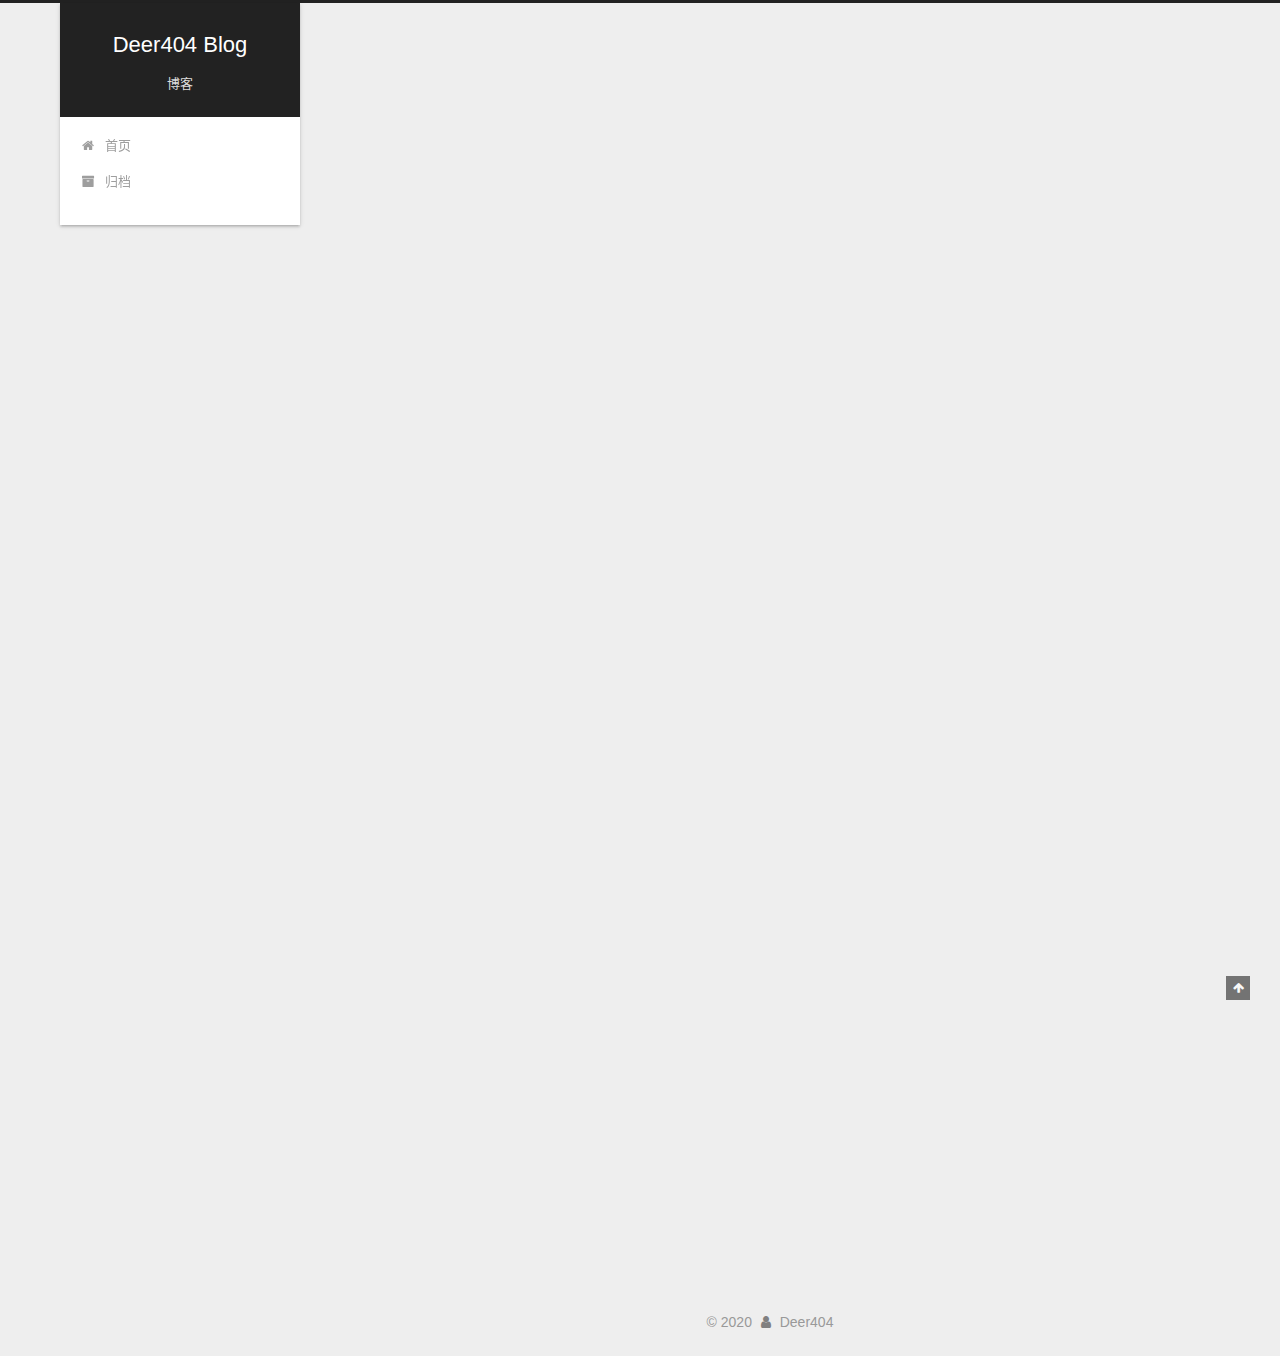
<file: 2020/02/04/Vue-学习第一天/index.html>
<!DOCTYPE html>
<html lang="zh-CN">
<head>
  <meta charset="UTF-8">
<meta name="viewport" content="width=device-width, initial-scale=1, maximum-scale=2">
<meta name="theme-color" content="#222">
<meta name="generator" content="Hexo 4.2.0">
  <link rel="apple-touch-icon" sizes="180x180" href="/images/apple-touch-icon-next.png">
  <link rel="icon" type="image/png" sizes="32x32" href="/images/favicon-32x32-next.png">
  <link rel="icon" type="image/png" sizes="16x16" href="/images/favicon-16x16-next.png">
  <link rel="mask-icon" href="/images/logo.svg" color="#222">

<link rel="stylesheet" href="/css/main.css">


<link rel="stylesheet" href="/lib/font-awesome/css/font-awesome.min.css">


<script id="hexo-configurations">
  var NexT = window.NexT || {};
  var CONFIG = {
    hostname: new URL('http://yoursite.com').hostname,
    root: '/',
    scheme: 'Gemini',
    version: '7.7.0',
    exturl: false,
    sidebar: {"position":"left","display":"post","padding":18,"offset":12,"onmobile":false},
    copycode: {"enable":false,"show_result":false,"style":null},
    back2top: {"enable":true,"sidebar":false,"scrollpercent":false},
    bookmark: {"enable":false,"color":"#222","save":"auto"},
    fancybox: false,
    mediumzoom: false,
    lazyload: false,
    pangu: false,
    comments: {"style":"tabs","active":null,"storage":true,"lazyload":false,"nav":null},
    algolia: {
      appID: '',
      apiKey: '',
      indexName: '',
      hits: {"per_page":10},
      labels: {"input_placeholder":"Search for Posts","hits_empty":"We didn't find any results for the search: ${query}","hits_stats":"${hits} results found in ${time} ms"}
    },
    localsearch: {"enable":false,"trigger":"auto","top_n_per_article":1,"unescape":false,"preload":false},
    path: '',
    motion: {"enable":true,"async":false,"transition":{"post_block":"fadeIn","post_header":"slideDownIn","post_body":"slideDownIn","coll_header":"slideLeftIn","sidebar":"slideUpIn"}}
  };
</script>

  <meta name="description" content="var app &#x3D; new Vue({             el: &#39;#app&#39;,              data:{                 content:&#39;Hello World!&#39;,             }         })  理解el: 代表这个vue的实例接管的区域 #app 就是 id 为 app的区域data: 定义一些数据">
<meta property="og:type" content="article">
<meta property="og:title" content="Vue 学习第一天">
<meta property="og:url" content="http://yoursite.com/2020/02/04/Vue-%E5%AD%A6%E4%B9%A0%E7%AC%AC%E4%B8%80%E5%A4%A9/index.html">
<meta property="og:site_name" content="Deer404 Blog">
<meta property="og:description" content="var app &#x3D; new Vue({             el: &#39;#app&#39;,              data:{                 content:&#39;Hello World!&#39;,             }         })  理解el: 代表这个vue的实例接管的区域 #app 就是 id 为 app的区域data: 定义一些数据">
<meta property="og:locale" content="zh_CN">
<meta property="article:published_time" content="2020-02-04T06:53:55.000Z">
<meta property="article:modified_time" content="2020-02-08T09:20:59.933Z">
<meta property="article:author" content="Deer404">
<meta name="twitter:card" content="summary">

<link rel="canonical" href="http://yoursite.com/2020/02/04/Vue-%E5%AD%A6%E4%B9%A0%E7%AC%AC%E4%B8%80%E5%A4%A9/">


<script id="page-configurations">
  // https://hexo.io/docs/variables.html
  CONFIG.page = {
    sidebar: "",
    isHome: false,
    isPost: true
  };
</script>

  <title>Vue 学习第一天 | Deer404 Blog</title>
  






  <noscript>
  <style>
  .use-motion .brand,
  .use-motion .menu-item,
  .sidebar-inner,
  .use-motion .post-block,
  .use-motion .pagination,
  .use-motion .comments,
  .use-motion .post-header,
  .use-motion .post-body,
  .use-motion .collection-header { opacity: initial; }

  .use-motion .site-title,
  .use-motion .site-subtitle {
    opacity: initial;
    top: initial;
  }

  .use-motion .logo-line-before i { left: initial; }
  .use-motion .logo-line-after i { right: initial; }
  </style>
</noscript>

<link rel="stylesheet" href="/css/prism-solarizedlight.css" type="text/css">
<link rel="stylesheet" href="/css/prism-line-numbers.css" type="text/css"></head>

<body itemscope itemtype="http://schema.org/WebPage">
  <div class="container use-motion">
    <div class="headband"></div>

    <header class="header" itemscope itemtype="http://schema.org/WPHeader">
      <div class="header-inner"><div class="site-brand-container">
  <div class="site-meta">

    <div>
      <a href="/" class="brand" rel="start">
        <span class="logo-line-before"><i></i></span>
        <span class="site-title">Deer404 Blog</span>
        <span class="logo-line-after"><i></i></span>
      </a>
    </div>
        <p class="site-subtitle">博客</p>
  </div>

  <div class="site-nav-toggle">
    <div class="toggle" aria-label="切换导航栏">
      <span class="toggle-line toggle-line-first"></span>
      <span class="toggle-line toggle-line-middle"></span>
      <span class="toggle-line toggle-line-last"></span>
    </div>
  </div>
</div>


<nav class="site-nav">
  
  <ul id="menu" class="menu">
        <li class="menu-item menu-item-home">

    <a href="/" rel="section"><i class="fa fa-fw fa-home"></i>首页</a>

  </li>
        <li class="menu-item menu-item-archives">

    <a href="/archives/" rel="section"><i class="fa fa-fw fa-archive"></i>归档</a>

  </li>
  </ul>

</nav>
</div>
    </header>

    
  <div class="back-to-top">
    <i class="fa fa-arrow-up"></i>
    <span>0%</span>
  </div>


    <main class="main">
      <div class="main-inner">
        <div class="content-wrap">
          

          <div class="content">
            

  <div class="posts-expand">
      
  
  
  <article itemscope itemtype="http://schema.org/Article" class="post-block " lang="zh-CN">
    <link itemprop="mainEntityOfPage" href="http://yoursite.com/2020/02/04/Vue-%E5%AD%A6%E4%B9%A0%E7%AC%AC%E4%B8%80%E5%A4%A9/">

    <span hidden itemprop="author" itemscope itemtype="http://schema.org/Person">
      <meta itemprop="image" content="/images/avatar.gif">
      <meta itemprop="name" content="Deer404">
      <meta itemprop="description" content="我的第N个博客 不写100篇不改这句话">
    </span>

    <span hidden itemprop="publisher" itemscope itemtype="http://schema.org/Organization">
      <meta itemprop="name" content="Deer404 Blog">
    </span>
      <header class="post-header">
        <h1 class="post-title" itemprop="name headline">
          Vue 学习第一天
        </h1>

        <div class="post-meta">
            <span class="post-meta-item">
              <span class="post-meta-item-icon">
                <i class="fa fa-calendar-o"></i>
              </span>
              <span class="post-meta-item-text">发表于</span>

              <time title="创建时间：2020-02-04 14:53:55" itemprop="dateCreated datePublished" datetime="2020-02-04T14:53:55+08:00">2020-02-04</time>
            </span>
              <span class="post-meta-item">
                <span class="post-meta-item-icon">
                  <i class="fa fa-calendar-check-o"></i>
                </span>
                <span class="post-meta-item-text">更新于</span>
                <time title="修改时间：2020-02-08 17:20:59" itemprop="dateModified" datetime="2020-02-08T17:20:59+08:00">2020-02-08</time>
              </span>

          

        </div>
      </header>

    
    
    
    <div class="post-body" itemprop="articleBody">

      
        <pre><code>
var app = new Vue({
            el: &#39;#app&#39;, 
            data:{
                content:&#39;Hello World!&#39;,
            }
        })

</code></pre><h4 id="理解"><a href="#理解" class="headerlink" title="理解"></a>理解</h4><p>el: 代表这个vue的实例接管的区域 #app 就是 id 为 app的区域<br>data: 定义一些数据</p>
<h3 id="Vue-简单修改数据"><a href="#Vue-简单修改数据" class="headerlink" title="Vue 简单修改数据"></a>Vue 简单修改数据</h3><pre><code>setTimeout(function(){
            app.$data.content = &quot;Bye World&quot;
        },2000)</code></pre><h4 id="理解-1"><a href="#理解-1" class="headerlink" title="理解"></a>理解</h4><p>模块名.$data.数据变量<br>就可以修改data里的数据值 </p>
<h2 id="总结"><a href="#总结" class="headerlink" title="总结"></a>总结</h2><p>今天是第一天学习vue，虽然只是一个简单的helloworld,<br>但是已经体验到了Vue的甜头,可以不用去关注dom上的操作,<br>减少document.getxxx的操作,而是去关注数据上的操作<br>加油！</p>
<hr>

    </div>

    
    
    

      <footer class="post-footer">

        


        
    <div class="post-nav">
      <div class="post-nav-item">
    <a href="/2020/02/03/Vue-Study02/" rel="prev" title="Vue Study02">
      <i class="fa fa-chevron-left"></i> Vue Study02
    </a></div>
      <div class="post-nav-item">
    <a href="/2020/02/08/computedAndWatch/" rel="next" title="Vue 计算属性和侦听器">
      Vue 计算属性和侦听器 <i class="fa fa-chevron-right"></i>
    </a></div>
    </div>
      </footer>
    
  </article>
  
  
  

  </div>


          </div>
          

<script>
  window.addEventListener('tabs:register', () => {
    let activeClass = CONFIG.comments.activeClass;
    if (CONFIG.comments.storage) {
      activeClass = localStorage.getItem('comments_active') || activeClass;
    }
    if (activeClass) {
      let activeTab = document.querySelector(`a[href="#comment-${activeClass}"]`);
      if (activeTab) {
        activeTab.click();
      }
    }
  });
  if (CONFIG.comments.storage) {
    window.addEventListener('tabs:click', event => {
      if (!event.target.matches('.tabs-comment .tab-content .tab-pane')) return;
      let commentClass = event.target.classList[1];
      localStorage.setItem('comments_active', commentClass);
    });
  }
</script>

        </div>
          
  
  <div class="toggle sidebar-toggle">
    <span class="toggle-line toggle-line-first"></span>
    <span class="toggle-line toggle-line-middle"></span>
    <span class="toggle-line toggle-line-last"></span>
  </div>

  <aside class="sidebar">
    <div class="sidebar-inner">

      <ul class="sidebar-nav motion-element">
        <li class="sidebar-nav-toc">
          文章目录
        </li>
        <li class="sidebar-nav-overview">
          站点概览
        </li>
      </ul>

      <!--noindex-->
      <div class="post-toc-wrap sidebar-panel">
          <div class="post-toc motion-element"><ol class="nav"><li class="nav-item nav-level-4"><a class="nav-link" href="#理解"><span class="nav-number">1.</span> <span class="nav-text">理解</span></a></li></ol></li><li class="nav-item nav-level-3"><a class="nav-link" href="#Vue-简单修改数据"><span class="nav-number"></span> <span class="nav-text">Vue 简单修改数据</span></a><ol class="nav-child"><li class="nav-item nav-level-4"><a class="nav-link" href="#理解-1"><span class="nav-number">1.</span> <span class="nav-text">理解</span></a></li></ol></li></ol></li><li class="nav-item nav-level-2"><a class="nav-link" href="#总结"><span class="nav-number"></span> <span class="nav-text">总结</span></a></div>
      </div>
      <!--/noindex-->

      <div class="site-overview-wrap sidebar-panel">
        <div class="site-author motion-element" itemprop="author" itemscope itemtype="http://schema.org/Person">
  <p class="site-author-name" itemprop="name">Deer404</p>
  <div class="site-description" itemprop="description">我的第N个博客 不写100篇不改这句话</div>
</div>
<div class="site-state-wrap motion-element">
  <nav class="site-state">
      <div class="site-state-item site-state-posts">
          <a href="/archives/">
        
          <span class="site-state-item-count">4</span>
          <span class="site-state-item-name">日志</span>
        </a>
      </div>
  </nav>
</div>



      </div>

    </div>
  </aside>
  <div id="sidebar-dimmer"></div>


      </div>
    </main>

    <footer class="footer">
      <div class="footer-inner">
        

<div class="copyright">
  
  &copy; 
  <span itemprop="copyrightYear">2020</span>
  <span class="with-love">
    <i class="fa fa-user"></i>
  </span>
  <span class="author" itemprop="copyrightHolder">Deer404</span>
</div>

        








      </div>
    </footer>
  </div>

  
  <script src="/lib/anime.min.js"></script>
  <script src="/lib/velocity/velocity.min.js"></script>
  <script src="/lib/velocity/velocity.ui.min.js"></script>

<script src="/js/utils.js"></script>

<script src="/js/motion.js"></script>


<script src="/js/schemes/pisces.js"></script>


<script src="/js/next-boot.js"></script>




  















  

  

</body>
</html>
</file>
<file: css/main.css>
html {
  line-height: 1.15; /* 1 */
  -webkit-text-size-adjust: 100%; /* 2 */
}
body {
  margin: 0;
}
main {
  display: block;
}
h1 {
  font-size: 2em;
  margin: 0.67em 0;
}
hr {
  box-sizing: content-box; /* 1 */
  height: 0; /* 1 */
  overflow: visible; /* 2 */
}
pre {
  font-family: monospace, monospace; /* 1 */
  font-size: 1em; /* 2 */
}
a {
  background: transparent;
}
abbr[title] {
  border-bottom: none; /* 1 */
  text-decoration: underline; /* 2 */
  text-decoration: underline dotted; /* 2 */
}
b,
strong {
  font-weight: bolder;
}
code,
kbd,
samp {
  font-family: monospace, monospace; /* 1 */
  font-size: 1em; /* 2 */
}
small {
  font-size: 80%;
}
sub,
sup {
  font-size: 75%;
  line-height: 0;
  position: relative;
  vertical-align: baseline;
}
sub {
  bottom: -0.25em;
}
sup {
  top: -0.5em;
}
img {
  border-style: none;
}
button,
input,
optgroup,
select,
textarea {
  font-family: inherit; /* 1 */
  font-size: 100%; /* 1 */
  line-height: 1.15; /* 1 */
  margin: 0; /* 2 */
}
button,
input {
/* 1 */
  overflow: visible;
}
button,
select {
/* 1 */
  text-transform: none;
}
button,
[type='button'],
[type='reset'],
[type='submit'] {
  -webkit-appearance: button;
}
button::-moz-focus-inner,
[type='button']::-moz-focus-inner,
[type='reset']::-moz-focus-inner,
[type='submit']::-moz-focus-inner {
  border-style: none;
  padding: 0;
}
button:-moz-focusring,
[type='button']:-moz-focusring,
[type='reset']:-moz-focusring,
[type='submit']:-moz-focusring {
  outline: 1px dotted ButtonText;
}
fieldset {
  padding: 0.35em 0.75em 0.625em;
}
legend {
  box-sizing: border-box; /* 1 */
  color: inherit; /* 2 */
  display: table; /* 1 */
  max-width: 100%; /* 1 */
  padding: 0; /* 3 */
  white-space: normal; /* 1 */
}
progress {
  vertical-align: baseline;
}
textarea {
  overflow: auto;
}
[type='checkbox'],
[type='radio'] {
  box-sizing: border-box; /* 1 */
  padding: 0; /* 2 */
}
[type='number']::-webkit-inner-spin-button,
[type='number']::-webkit-outer-spin-button {
  height: auto;
}
[type='search'] {
  outline-offset: -2px; /* 2 */
  -webkit-appearance: textfield; /* 1 */
}
[type='search']::-webkit-search-decoration {
  -webkit-appearance: none;
}
::-webkit-file-upload-button {
  font: inherit; /* 2 */
  -webkit-appearance: button; /* 1 */
}
details {
  display: block;
}
summary {
  display: list-item;
}
template {
  display: none;
}
[hidden] {
  display: none;
}
::selection {
  background: #262a30;
  color: #fff;
}
html,
body {
  height: 100%;
}
body {
  background: #eee;
  color: #555;
  font-family: 'Lato', "PingFang SC", "Microsoft YaHei", sans-serif;
  font-size: 1em;
  line-height: 2;
}
@media (max-width: 991px) {
  body {
    padding-left: 0 !important;
    padding-right: 0 !important;
  }
}
h1,
h2,
h3,
h4,
h5,
h6 {
  font-family: 'Lato', "PingFang SC", "Microsoft YaHei", sans-serif;
  font-weight: bold;
  line-height: 1.5;
  margin: 20px 0 15px;
}
h1 {
  font-size: 1.5em;
}
h2 {
  font-size: 1.375em;
}
h3 {
  font-size: 1.25em;
}
h4 {
  font-size: 1.125em;
}
h5 {
  font-size: 1em;
}
h6 {
  font-size: 0.875em;
}
p {
  margin: 0 0 20px 0;
}
a,
span.exturl {
  border-bottom: 1px solid #999;
  color: #555;
  outline: 0;
  text-decoration: none;
  overflow-wrap: break-word;
  word-wrap: break-word;
  cursor: pointer;
}
a:hover,
span.exturl:hover {
  border-bottom-color: #222;
  color: #222;
}
iframe,
img,
video {
  display: block;
  margin-left: auto;
  margin-right: auto;
  max-width: 100%;
}
hr {
  background-color: #ddd;
  background-image: repeating-linear-gradient(-45deg, #fff, #fff 4px, transparent 4px, transparent 8px);
  border: 0;
  height: 3px;
  margin: 40px 0;
}
blockquote {
  border-left: 4px solid #ddd;
  color: #666;
  margin: 0;
  padding: 0 15px;
}
blockquote cite::before {
  content: '-';
  padding: 0 5px;
}
dt {
  font-weight: 700;
}
dd {
  margin: 0;
  padding: 0;
}
kbd {
  background-color: #f5f5f5;
  background-image: linear-gradient(#eee, #fff, #eee);
  border: 1px solid #ccc;
  border-radius: 0.2em;
  box-shadow: 0.1em 0.1em 0.2em rgba(0,0,0,0.1);
  font-family: inherit;
  padding: 0.1em 0.3em;
  white-space: nowrap;
}
.table-container {
  -webkit-overflow-scrolling: touch;
  overflow: auto;
}
table {
  border-collapse: collapse;
  border-spacing: 0;
  font-size: 0.875em;
  margin: 0 0 20px 0;
  width: 100%;
}
tbody tr:nth-of-type(odd) {
  background: #f9f9f9;
}
tbody tr:hover {
  background: #f5f5f5;
}
caption,
th,
td {
  font-weight: normal;
  padding: 8px;
  text-align: left;
  vertical-align: middle;
}
th,
td {
  border: 1px solid #ddd;
  border-bottom: 3px solid #ddd;
}
th {
  font-weight: 700;
  padding-bottom: 10px;
}
td {
  border-bottom-width: 1px;
}
.btn {
  background: #fff;
  border: 2px solid #555;
  border-radius: 2px;
  color: #555;
  display: inline-block;
  font-size: 0.875em;
  line-height: 2;
  padding: 0 20px;
  text-decoration: none;
  transition-property: background-color;
  transition-delay: 0s;
  transition-duration: 0.2s;
  transition-timing-function: ease-in-out;
}
.btn:hover {
  background: #222;
  border-color: #222;
  color: #fff;
}
.btn + .btn {
  margin: 0 0 8px 8px;
}
.btn .fa-fw {
  text-align: left;
  width: 1.285714285714286em;
}
.toggle {
  line-height: 0;
}
.toggle .toggle-line {
  background: #fff;
  display: inline-block;
  height: 2px;
  left: 0;
  position: relative;
  top: 0;
  transition: all 0.4s;
  vertical-align: top;
  width: 100%;
}
.toggle .toggle-line:not(:first-child) {
  margin-top: 3px;
}
.toggle.toggle-arrow .toggle-line-first {
  left: 50%;
  top: 2px;
  transform: rotate(45deg);
  width: 50%;
}
.toggle.toggle-arrow .toggle-line-middle {
  left: 2px;
  width: 90%;
}
.toggle.toggle-arrow .toggle-line-last {
  left: 50%;
  top: -2px;
  transform: rotate(-45deg);
  width: 50%;
}
.toggle.toggle-close .toggle-line-first {
  transform: rotate(-45deg);
  top: 5px;
}
.toggle.toggle-close .toggle-line-middle {
  opacity: 0;
}
.toggle.toggle-close .toggle-line-last {
  transform: rotate(45deg);
  top: -5px;
}
.highlight,
pre {
  background: #f7f7f7;
  color: #4d4d4c;
  line-height: 1.6;
  margin: 0 auto 20px;
}
pre,
code {
  font-family: consolas, Menlo, monospace, "PingFang SC", "Microsoft YaHei";
}
code {
  background: #eee;
  border-radius: 3px;
  color: #555;
  padding: 2px 4px;
  overflow-wrap: break-word;
  word-wrap: break-word;
}
.highlight *::selection {
  background: #d6d6d6;
}
.highlight pre {
  border: 0;
  margin: 0;
  padding: 10px 0;
}
.highlight table {
  border: 0;
  margin: 0;
  width: auto;
}
.highlight td {
  border: 0;
  padding: 0;
}
.highlight figcaption {
  background: #eee;
  color: #4d4d4c;
  font-size: 0.875em;
  line-height: 1.2;
  padding: 0.5em;
}
.highlight figcaption::before,
.highlight figcaption::after {
  content: ' ';
  display: table;
}
.highlight figcaption::after {
  clear: both;
}
.highlight figcaption a {
  color: #4d4d4c;
  float: right;
}
.highlight figcaption a:hover {
  border-bottom-color: #4d4d4c;
}
.highlight .gutter {
  -moz-user-select: none;
  -ms-user-select: none;
  -webkit-user-select: none;
  user-select: none;
}
.highlight .gutter pre {
  background: #eff2f3;
  color: #869194;
  padding-left: 10px;
  padding-right: 10px;
  text-align: right;
}
.highlight .code pre {
  background: #f7f7f7;
  padding-left: 10px;
  width: 100%;
}
.gist table {
  width: auto;
}
.gist table td {
  border: 0;
}
pre {
  overflow: auto;
  padding: 10px;
}
pre code {
  background: none;
  color: #4d4d4c;
  font-size: 0.875em;
  padding: 0;
  text-shadow: none;
}
pre .deletion {
  background: #fdd;
}
pre .addition {
  background: #dfd;
}
pre .meta {
  color: #eab700;
  -moz-user-select: none;
  -ms-user-select: none;
  -webkit-user-select: none;
  user-select: none;
}
pre .comment {
  color: #8e908c;
}
pre .variable,
pre .attribute,
pre .tag,
pre .name,
pre .regexp,
pre .ruby .constant,
pre .xml .tag .title,
pre .xml .pi,
pre .xml .doctype,
pre .html .doctype,
pre .css .id,
pre .css .class,
pre .css .pseudo {
  color: #c82829;
}
pre .number,
pre .preprocessor,
pre .built_in,
pre .builtin-name,
pre .literal,
pre .params,
pre .constant,
pre .command {
  color: #f5871f;
}
pre .ruby .class .title,
pre .css .rules .attribute,
pre .string,
pre .symbol,
pre .value,
pre .inheritance,
pre .header,
pre .ruby .symbol,
pre .xml .cdata,
pre .special,
pre .formula {
  color: #718c00;
}
pre .title,
pre .css .hexcolor {
  color: #3e999f;
}
pre .function,
pre .python .decorator,
pre .python .title,
pre .ruby .function .title,
pre .ruby .title .keyword,
pre .perl .sub,
pre .javascript .title,
pre .coffeescript .title {
  color: #4271ae;
}
pre .keyword,
pre .javascript .function {
  color: #8959a8;
}
.blockquote-center {
  border-left: none;
  margin: 40px 0;
  padding: 0;
  position: relative;
  text-align: center;
}
.blockquote-center::before,
.blockquote-center::after {
  background-repeat: no-repeat;
  background-size: 22px 22px;
  content: ' ';
  display: block;
  height: 24px;
  opacity: 0.2;
  position: absolute;
  width: 100%;
}
.blockquote-center::before {
  background-image: url("../images/quote-l.svg");
  background-position: 0 -6px;
  border-top: 1px solid #ccc;
  top: -20px;
}
.blockquote-center::after {
  background-image: url("../images/quote-r.svg");
  background-position: 100% 8px;
  border-bottom: 1px solid #ccc;
  bottom: -20px;
}
.blockquote-center p,
.blockquote-center div {
  text-align: center;
}
.post-body .group-picture img {
  margin: 0 auto;
  padding: 0 3px;
}
.group-picture-row {
  margin-bottom: 6px;
  overflow: hidden;
}
.group-picture-column {
  float: left;
  margin-bottom: 10px;
}
.post-body .label {
  display: inline;
  padding: 0 2px;
}
.post-body .label.default {
  background: #f0f0f0;
}
.post-body .label.primary {
  background: #efe6f7;
}
.post-body .label.info {
  background: #e5f2f8;
}
.post-body .label.success {
  background: #e7f4e9;
}
.post-body .label.warning {
  background: #fcf6e1;
}
.post-body .label.danger {
  background: #fae8eb;
}
.post-body .tabs {
  margin-bottom: 20px;
}
.post-body .tabs,
.tabs-comment {
  display: block;
  padding-top: 10px;
  position: relative;
}
.post-body .tabs ul.nav-tabs,
.tabs-comment ul.nav-tabs {
  display: flex;
  flex-wrap: wrap;
  margin: 0;
  margin-bottom: -1px;
  padding: 0;
}
@media (max-width: 413px) {
  .post-body .tabs ul.nav-tabs,
  .tabs-comment ul.nav-tabs {
    display: block;
    margin-bottom: 5px;
  }
}
.post-body .tabs ul.nav-tabs li.tab,
.tabs-comment ul.nav-tabs li.tab {
  background: #fff;
  border-bottom: 1px solid #ddd;
  border-left: 1px solid transparent;
  border-right: 1px solid transparent;
  border-top: 3px solid transparent;
  flex-grow: 1;
  list-style-type: none;
  border-radius: 0 0 0 0;
}
@media (max-width: 413px) {
  .post-body .tabs ul.nav-tabs li.tab,
  .tabs-comment ul.nav-tabs li.tab {
    border-bottom: 1px solid transparent;
    border-left: 3px solid transparent;
    border-right: 1px solid transparent;
    border-top: 1px solid transparent;
  }
}
@media (max-width: 413px) {
  .post-body .tabs ul.nav-tabs li.tab,
  .tabs-comment ul.nav-tabs li.tab {
    border-radius: 0;
  }
}
.post-body .tabs ul.nav-tabs li.tab a,
.tabs-comment ul.nav-tabs li.tab a {
  border-bottom: initial;
  display: block;
  line-height: 1.8;
  outline: 0;
  padding: 0.25em 0.75em;
  text-align: center;
  transition-delay: 0s;
  transition-duration: 0.2s;
  transition-timing-function: ease-out;
}
.post-body .tabs ul.nav-tabs li.tab a i,
.tabs-comment ul.nav-tabs li.tab a i {
  width: 1.285714285714286em;
}
.post-body .tabs ul.nav-tabs li.tab.active,
.tabs-comment ul.nav-tabs li.tab.active {
  border-bottom: 1px solid transparent;
  border-left: 1px solid #ddd;
  border-right: 1px solid #ddd;
  border-top: 3px solid #fc6423;
}
@media (max-width: 413px) {
  .post-body .tabs ul.nav-tabs li.tab.active,
  .tabs-comment ul.nav-tabs li.tab.active {
    border-bottom: 1px solid #ddd;
    border-left: 3px solid #fc6423;
    border-right: 1px solid #ddd;
    border-top: 1px solid #ddd;
  }
}
.post-body .tabs ul.nav-tabs li.tab.active a,
.tabs-comment ul.nav-tabs li.tab.active a {
  color: #555;
  cursor: default;
}
.post-body .tabs .tab-content .tab-pane,
.tabs-comment .tab-content .tab-pane {
  border: 1px solid #ddd;
  padding: 20px 20px 0 20px;
  border-radius: 0;
}
.post-body .tabs .tab-content .tab-pane:not(.active),
.tabs-comment .tab-content .tab-pane:not(.active) {
  display: none;
}
.post-body .tabs .tab-content .tab-pane.active,
.tabs-comment .tab-content .tab-pane.active {
  display: block;
}
.post-body .tabs .tab-content .tab-pane.active:nth-of-type(1),
.tabs-comment .tab-content .tab-pane.active:nth-of-type(1) {
  border-radius: 0 0 0 0;
}
@media (max-width: 413px) {
  .post-body .tabs .tab-content .tab-pane.active:nth-of-type(1),
  .tabs-comment .tab-content .tab-pane.active:nth-of-type(1) {
    border-radius: 0;
  }
}
.post-body .note {
  border-radius: 3px;
  margin-bottom: 20px;
  padding: 15px;
  position: relative;
  border: 1px solid #eee;
  border-left-width: 5px;
}
.post-body .note h2,
.post-body .note h3,
.post-body .note h4,
.post-body .note h5,
.post-body .note h6 {
  margin-top: 0;
  border-bottom: initial;
  margin-bottom: 0;
  padding-top: 0;
}
.post-body .note p:first-child,
.post-body .note ul:first-child,
.post-body .note ol:first-child,
.post-body .note table:first-child,
.post-body .note pre:first-child,
.post-body .note blockquote:first-child,
.post-body .note img:first-child {
  margin-top: 0;
}
.post-body .note p:last-child,
.post-body .note ul:last-child,
.post-body .note ol:last-child,
.post-body .note table:last-child,
.post-body .note pre:last-child,
.post-body .note blockquote:last-child,
.post-body .note img:last-child {
  margin-bottom: 0;
}
.post-body .note.default {
  border-left-color: #777;
}
.post-body .note.default h2,
.post-body .note.default h3,
.post-body .note.default h4,
.post-body .note.default h5,
.post-body .note.default h6 {
  color: #777;
}
.post-body .note.primary {
  border-left-color: #6f42c1;
}
.post-body .note.primary h2,
.post-body .note.primary h3,
.post-body .note.primary h4,
.post-body .note.primary h5,
.post-body .note.primary h6 {
  color: #6f42c1;
}
.post-body .note.info {
  border-left-color: #428bca;
}
.post-body .note.info h2,
.post-body .note.info h3,
.post-body .note.info h4,
.post-body .note.info h5,
.post-body .note.info h6 {
  color: #428bca;
}
.post-body .note.success {
  border-left-color: #5cb85c;
}
.post-body .note.success h2,
.post-body .note.success h3,
.post-body .note.success h4,
.post-body .note.success h5,
.post-body .note.success h6 {
  color: #5cb85c;
}
.post-body .note.warning {
  border-left-color: #f0ad4e;
}
.post-body .note.warning h2,
.post-body .note.warning h3,
.post-body .note.warning h4,
.post-body .note.warning h5,
.post-body .note.warning h6 {
  color: #f0ad4e;
}
.post-body .note.danger {
  border-left-color: #d9534f;
}
.post-body .note.danger h2,
.post-body .note.danger h3,
.post-body .note.danger h4,
.post-body .note.danger h5,
.post-body .note.danger h6 {
  color: #d9534f;
}
.pagination .prev,
.pagination .next,
.pagination .page-number,
.pagination .space {
  display: inline-block;
  margin: 0 10px;
  padding: 0 11px;
  position: relative;
  top: -1px;
}
@media (max-width: 767px) {
  .pagination .prev,
  .pagination .next,
  .pagination .page-number,
  .pagination .space {
    margin: 0 5px;
  }
}
.pagination {
  border-top: 1px solid #eee;
  margin: 120px 0 0;
  text-align: center;
}
.pagination .prev,
.pagination .next,
.pagination .page-number {
  border-bottom: 0;
  border-top: 1px solid #eee;
  transition-property: border-color;
  transition-delay: 0s;
  transition-duration: 0.2s;
  transition-timing-function: ease-in-out;
}
.pagination .prev:hover,
.pagination .next:hover,
.pagination .page-number:hover {
  border-top-color: #222;
}
.pagination .space {
  margin: 0;
  padding: 0;
}
.pagination .prev {
  margin-left: 0;
}
.pagination .next {
  margin-right: 0;
}
.pagination .page-number.current {
  background: #ccc;
  border-top-color: #ccc;
  color: #fff;
}
@media (max-width: 767px) {
  .pagination {
    border-top: none;
  }
  .pagination .prev,
  .pagination .next,
  .pagination .page-number {
    border-bottom: 1px solid #eee;
    border-top: 0;
    margin-bottom: 10px;
    padding: 0 10px;
  }
  .pagination .prev:hover,
  .pagination .next:hover,
  .pagination .page-number:hover {
    border-bottom-color: #222;
  }
}
.comments {
  margin: 60px 20px 0;
  overflow: hidden;
}
.comment-button-group {
  display: flex;
  flex-wrap: wrap-reverse;
  justify-content: center;
  margin: 1em 0;
}
.comment-button-group .comment-button {
  margin: 0.1em 0.2em;
}
.comment-button-group .comment-button.active {
  background: #222;
  border-color: #222;
  color: #fff;
}
.comment-position {
  display: none;
}
.comment-position.active {
  display: block;
}
.tabs-comment {
  background: #fff;
  margin-top: 4em;
  padding-top: 0;
}
.tabs-comment .comments {
  border: 0;
  box-shadow: none;
  margin-top: 0;
  padding-top: 0;
}
.container {
  min-height: 100%;
  position: relative;
}
.main-inner {
  margin: 0 auto;
  width: calc(100% - 20px);
}
@media (min-width: 1200px) {
  .main-inner {
    width: 1160px;
  }
}
@media (min-width: 1600px) {
  .main-inner {
    width: 73%;
  }
}
.header {
  background: transparent;
}
.header-inner {
  margin: 0 auto;
  position: relative;
  width: calc(100% - 20px);
}
@media (min-width: 1200px) {
  .header-inner {
    width: 1160px;
  }
}
@media (min-width: 1600px) {
  .header-inner {
    width: 73%;
  }
}
.headband {
  background: #222;
  height: 3px;
}
.site-meta {
  margin: 0;
  text-align: center;
}
@media (max-width: 767px) {
  .site-meta {
    text-align: center;
  }
}
.brand {
  background: #222;
  border-bottom: none;
  color: #fff;
  display: inline-block;
  line-height: 1.375em;
  padding: 0 40px;
  position: relative;
}
.brand:hover {
  color: #fff;
}
.site-title {
  display: inline-block;
  font-family: 'Lato', "PingFang SC", "Microsoft YaHei", sans-serif;
  font-size: 1.375em;
  font-weight: normal;
  line-height: 1.5;
  vertical-align: top;
}
.site-subtitle {
  color: #ddd;
  font-size: 0.8125em;
  margin-top: 10px;
}
.use-motion .brand {
  opacity: 0;
}
.use-motion .site-title,
.use-motion .site-subtitle,
.use-motion .custom-logo-image {
  opacity: 0;
  position: relative;
  top: -10px;
}
.site-nav-toggle {
  display: none;
  left: 10px;
  position: absolute;
}
@media (max-width: 767px) {
  .site-nav-toggle {
    display: block;
  }
}
.site-nav-toggle .toggle {
  background: transparent;
  border: 0;
  margin-top: 2px;
  padding: 10px;
  width: 22px;
}
.site-nav-toggle .toggle .toggle-line {
  background: #555;
  border-radius: 1px;
}
.site-nav {
  display: block;
}
@media (max-width: 767px) {
  .site-nav {
    clear: both;
    display: none;
  }
}
.site-nav.site-nav-on {
  display: block;
}
.menu {
  margin-top: 20px;
  padding-left: 0;
  text-align: center;
}
.menu-item {
  display: inline-block;
  list-style: none;
  margin: 0 10px;
}
@media (max-width: 767px) {
  .menu-item {
    margin-top: 10px;
  }
}
.menu-item a,
.menu-item span.exturl {
  border-bottom: 0;
  display: block;
  font-size: 0.8125em;
  transition-property: border-color;
  transition-delay: 0s;
  transition-duration: 0.2s;
  transition-timing-function: ease-in-out;
}
@media (hover: none) {
  .menu-item a:hover,
  .menu-item span.exturl:hover {
    border-bottom-color: transparent !important;
  }
}
.menu-item .fa {
  margin-right: 8px;
}
.menu-item .badge {
  display: inline-block;
  font-weight: 700;
  line-height: 1;
  margin-left: 0.35em;
  margin-top: 0.35em;
  text-align: center;
  white-space: nowrap;
}
@media (max-width: 767px) {
  .menu-item .badge {
    float: right;
    margin-left: 0;
  }
}
.use-motion .menu-item {
  opacity: 0;
}
.sidebar {
  background: #222;
  bottom: 0;
  box-shadow: inset 0 2px 6px #000;
  position: fixed;
  top: 0;
  z-index: 1200;
}
.sidebar a,
.sidebar span.exturl {
  border-bottom-color: #555;
  color: #999;
}
.sidebar a:hover,
.sidebar span.exturl:hover {
  border-bottom-color: #eee;
  color: #eee;
}
@media (max-width: 991px) {
  .sidebar {
    display: none;
  }
}
.sidebar-inner {
  color: #999;
  padding: 18px 10px;
  text-align: center;
}
.site-overview-wrap {
  overflow-x: hidden;
  overflow-y: auto;
}
.cc-license {
  margin-top: 10px;
  text-align: center;
}
.cc-license .cc-opacity {
  border-bottom: none;
  opacity: 0.7;
}
.cc-license .cc-opacity:hover {
  opacity: 0.9;
}
.cc-license img {
  display: inline-block;
}
.site-author-image {
  border: 1px solid #eee;
  display: block;
  height: auto;
  margin: 0 auto;
  max-width: 120px;
  padding: 2px;
}
.site-author-name {
  color: #222;
  font-weight: 600;
  margin: 0;
  text-align: center;
}
.site-description {
  color: #999;
  font-size: 0.8125em;
  margin-top: 0;
  text-align: center;
}
.links-of-author {
  margin-top: 15px;
}
.links-of-author a,
.links-of-author span.exturl {
  border-bottom-color: #555;
  display: inline-block;
  font-size: 0.8125em;
  margin-bottom: 10px;
  margin-right: 10px;
  vertical-align: middle;
}
.links-of-author a::before,
.links-of-author span.exturl::before {
  background: #ff9d94;
  border-radius: 50%;
  content: ' ';
  display: inline-block;
  height: 4px;
  margin-right: 3px;
  vertical-align: middle;
  width: 4px;
}
.sidebar-button {
  margin-top: 15px;
}
.sidebar-button a {
  border: 1px solid #fc6423;
  border-radius: 4px;
  color: #fc6423;
  display: inline-block;
  padding: 0 15px;
}
.sidebar-button a .fa {
  margin-right: 5px;
}
.sidebar-button a:hover {
  background: #fc6423;
  border: 1px solid #fc6423;
  color: #fff;
}
.sidebar-button a:hover .fa {
  color: #fff;
}
.links-of-blogroll {
  font-size: 0.8125em;
  margin-top: 10px;
}
.links-of-blogroll-title {
  font-size: 0.875em;
  font-weight: 600;
  margin-top: 0;
}
.links-of-blogroll-list {
  list-style: none;
  margin: 0;
  padding: 0;
}
.links-of-blogroll-item {
  padding: 2px 10px;
}
.links-of-blogroll-item a,
.links-of-blogroll-item span.exturl {
  box-sizing: border-box;
  display: inline-block;
  max-width: 280px;
  overflow: hidden;
  text-overflow: ellipsis;
  white-space: nowrap;
}
#sidebar-dimmer {
  display: none;
}
@media (max-width: 767px) {
  #sidebar-dimmer {
    background: #000;
    display: block;
    height: 100%;
    left: 100%;
    opacity: 0;
    position: fixed;
    top: 0;
    width: 100%;
    z-index: 1100;
  }
  .sidebar-active + #sidebar-dimmer {
    opacity: 0.7;
    transform: translateX(-100%);
    transition: opacity 0.5s;
  }
}
.sidebar-nav {
  margin: 0;
  padding-bottom: 20px;
  padding-left: 0;
}
.sidebar-nav li {
  border-bottom: 1px solid transparent;
  color: #555;
  cursor: pointer;
  display: inline-block;
  font-size: 0.875em;
}
.sidebar-nav li.sidebar-nav-overview {
  margin-left: 10px;
}
.sidebar-nav li:hover {
  color: #fc6423;
}
.sidebar-nav .sidebar-nav-active {
  border-bottom-color: #fc6423;
  color: #fc6423;
}
.sidebar-nav .sidebar-nav-active:hover {
  color: #fc6423;
}
.sidebar-panel {
  display: none;
}
.sidebar-panel-active {
  display: block;
}
.sidebar-toggle {
  background: #222;
  bottom: 45px;
  cursor: pointer;
  height: 14px;
  left: 30px;
  padding: 5px;
  position: fixed;
  width: 14px;
  z-index: 1300;
}
@media (max-width: 991px) {
  .sidebar-toggle {
    left: 20px;
    opacity: 0.8;
    display: none;
  }
}
.sidebar-toggle:hover .toggle-line {
  background: #fc6423;
}
.post-toc-wrap {
  overflow-x: hidden;
  overflow-y: auto;
}
.post-toc {
  font-size: 0.875em;
}
.post-toc ol {
  list-style: none;
  margin: 0;
  padding: 0 2px 5px 10px;
  text-align: left;
}
.post-toc ol > ol {
  padding-left: 0;
}
.post-toc ol a {
  border-bottom-color: #ccc;
  color: #666;
  transition-property: all;
  transition-delay: 0s;
  transition-duration: 0.2s;
  transition-timing-function: ease-in-out;
}
.post-toc ol a:hover {
  border-bottom-color: #000;
  color: #000;
}
.post-toc .nav-item {
  line-height: 1.8;
  overflow: hidden;
  text-overflow: ellipsis;
  white-space: nowrap;
}
.post-toc .nav .nav-child {
  display: none;
}
.post-toc .nav .active > .nav-child {
  display: block;
}
.post-toc .nav .active-current > .nav-child {
  display: block;
}
.post-toc .nav .active-current > .nav-child > .nav-item {
  display: block;
}
.post-toc .nav .active > a {
  border-bottom-color: #fc6423;
  color: #fc6423;
}
.post-toc .nav .active-current > a {
  color: #fc6423;
}
.post-toc .nav .active-current > a:hover {
  color: #fc6423;
}
.site-state {
  display: flex;
  justify-content: center;
  line-height: 1.4;
  margin-top: 10px;
  overflow: hidden;
  text-align: center;
  white-space: nowrap;
}
.site-state-item {
  padding: 0 15px;
}
.site-state-item:not(:first-child) {
  border-left: 1px solid #eee;
}
.site-state-item a {
  border-bottom: none;
}
.site-state-item-count {
  color: inherit;
  display: block;
  font-size: 1em;
  font-weight: 600;
  text-align: center;
}
.site-state-item-name {
  color: #999;
  font-size: 0.8125em;
}
.footer {
  color: #999;
  font-size: 0.875em;
  padding: 20px 0;
}
.footer.footer-fixed {
  bottom: 0;
  left: 0;
  position: absolute;
  right: 0;
}
.footer-inner {
  box-sizing: border-box;
  margin: 0 auto;
  text-align: center;
  width: calc(100% - 20px);
}
@media (min-width: 1200px) {
  .footer-inner {
    width: 1160px;
  }
}
@media (min-width: 1600px) {
  .footer-inner {
    width: 73%;
  }
}
.with-love {
  color: #808080;
  display: inline-block;
  margin: 0 5px;
}
.powered-by,
.theme-info {
  display: inline-block;
}
@-moz-keyframes iconAnimate {
  0%, 100% {
    transform: scale(1);
  }
  10%, 30% {
    transform: scale(0.9);
  }
  20%, 40%, 60%, 80% {
    transform: scale(1.1);
  }
  50%, 70% {
    transform: scale(1.1);
  }
}
@-webkit-keyframes iconAnimate {
  0%, 100% {
    transform: scale(1);
  }
  10%, 30% {
    transform: scale(0.9);
  }
  20%, 40%, 60%, 80% {
    transform: scale(1.1);
  }
  50%, 70% {
    transform: scale(1.1);
  }
}
@-o-keyframes iconAnimate {
  0%, 100% {
    transform: scale(1);
  }
  10%, 30% {
    transform: scale(0.9);
  }
  20%, 40%, 60%, 80% {
    transform: scale(1.1);
  }
  50%, 70% {
    transform: scale(1.1);
  }
}
@keyframes iconAnimate {
  0%, 100% {
    transform: scale(1);
  }
  10%, 30% {
    transform: scale(0.9);
  }
  20%, 40%, 60%, 80% {
    transform: scale(1.1);
  }
  50%, 70% {
    transform: scale(1.1);
  }
}
.back-to-top {
  background: #222;
  bottom: -100px;
  box-sizing: border-box;
  color: #fff;
  cursor: pointer;
  font-size: 12px;
  left: 30px;
  opacity: 0.6;
  padding: 0 6px;
  position: fixed;
  text-align: center;
  transition-property: bottom;
  z-index: 1300;
  transition-delay: 0s;
  transition-duration: 0.2s;
  transition-timing-function: ease-in-out;
  width: 24px;
}
.back-to-top span {
  display: none;
}
.back-to-top:hover {
  color: #fc6423;
}
.back-to-top.back-to-top-on {
  bottom: 30px;
}
@media (max-width: 991px) {
  .back-to-top {
    left: 20px;
    opacity: 0.8;
  }
}
.post-body {
  font-family: 'Lato', "PingFang SC", "Microsoft YaHei", sans-serif;
  overflow-wrap: break-word;
  word-wrap: break-word;
}
@media (min-width: 1200px) {
  .post-body {
    font-size: 1.125em;
  }
}
.post-body span.exturl .fa {
  font-size: 0.875em;
  margin-left: 4px;
}
.post-body .image-caption,
.post-body .figure .caption {
  color: #999;
  font-size: 0.875em;
  font-weight: bold;
  line-height: 1;
  margin: -20px auto 15px;
  text-align: center;
}
.post-sticky-flag {
  display: inline-block;
  transform: rotate(30deg);
}
.post-button {
  margin-top: 40px;
  text-align: center;
}
.use-motion .post-block,
.use-motion .pagination,
.use-motion .comments {
  opacity: 0;
}
.use-motion .post-header {
  opacity: 0;
}
.use-motion .post-body {
  opacity: 0;
}
.use-motion .collection-header {
  opacity: 0;
}
.posts-collapse {
  margin-left: 55px;
  position: relative;
}
@media (max-width: 767px) {
  .posts-collapse {
    margin-left: 20px;
    margin-right: 20px;
  }
}
.posts-collapse .collection-title {
  font-size: 1.125em;
  position: relative;
}
.posts-collapse .collection-title::before {
  background: #999;
  border: 1px solid #fff;
  border-radius: 50%;
  content: ' ';
  height: 10px;
  left: 0;
  margin-left: -6px;
  margin-top: -4px;
  position: absolute;
  top: 50%;
  width: 10px;
}
.posts-collapse .collection-year {
  margin: 60px 0;
  position: relative;
}
.posts-collapse .collection-year::before {
  background: #bbb;
  border-radius: 50%;
  content: ' ';
  height: 8px;
  left: 0;
  margin-left: -4px;
  margin-top: -4px;
  position: absolute;
  top: 50%;
  width: 8px;
}
.posts-collapse .collection-header {
  display: inline-block;
  margin: 0 0 0 20px;
}
.posts-collapse .collection-header small {
  color: #bbb;
  margin-left: 5px;
}
.posts-collapse .post-header {
  border-bottom: 1px dashed #ccc;
  margin: 30px 0;
  padding-left: 15px;
  position: relative;
  transition-property: border;
  transition-delay: 0s;
  transition-duration: 0.2s;
  transition-timing-function: ease-in-out;
}
.posts-collapse .post-header::before {
  background: #bbb;
  border: 1px solid #fff;
  border-radius: 50%;
  content: ' ';
  height: 6px;
  left: 0;
  margin-left: -4px;
  position: absolute;
  top: 0.75em;
  transition-property: background;
  width: 6px;
  transition-delay: 0s;
  transition-duration: 0.2s;
  transition-timing-function: ease-in-out;
}
.posts-collapse .post-header:hover {
  border-bottom-color: #666;
}
.posts-collapse .post-header:hover::before {
  background: #222;
}
.posts-collapse .post-meta {
  display: inline;
  font-size: 0.75em;
  margin-right: 10px;
}
.posts-collapse .post-title {
  display: inline;
  font-size: 1em;
  font-weight: normal;
  margin-bottom: 0;
  margin-top: 0;
}
.posts-collapse .post-title a,
.posts-collapse .post-title span.exturl {
  border-bottom: none;
  color: #666;
}
.posts-collapse::before {
  background: #f5f5f5;
  content: ' ';
  height: 100%;
  left: 0;
  margin-left: -2px;
  position: absolute;
  top: 1.25em;
  width: 4px;
}
.posts-collapse .fa-external-link {
  font-size: 0.875em;
  margin-left: 5px;
}
.post-eof {
  background: #ccc;
  height: 1px;
  margin: 80px auto 60px;
  text-align: center;
  width: 8%;
}
.post-block:last-child .post-eof {
  display: none;
}
.posts-expand {
  padding-top: 40px;
}
@media (max-width: 767px) {
  .posts-expand {
    margin: 0 20px;
  }
}
@media (min-width: 992px) {
  .post-body {
    text-align: justify;
  }
}
@media (max-width: 991px) {
  .post-body {
    text-align: justify;
  }
}
.post-body h1,
.post-body h2,
.post-body h3,
.post-body h4,
.post-body h5,
.post-body h6 {
  padding-top: 10px;
}
.post-body h1 .header-anchor,
.post-body h2 .header-anchor,
.post-body h3 .header-anchor,
.post-body h4 .header-anchor,
.post-body h5 .header-anchor,
.post-body h6 .header-anchor {
  border-bottom-style: none;
  color: #ccc;
  float: right;
  margin-left: 10px;
  visibility: hidden;
}
.post-body h1 .header-anchor:hover,
.post-body h2 .header-anchor:hover,
.post-body h3 .header-anchor:hover,
.post-body h4 .header-anchor:hover,
.post-body h5 .header-anchor:hover,
.post-body h6 .header-anchor:hover {
  color: inherit;
}
.post-body h1:hover .header-anchor,
.post-body h2:hover .header-anchor,
.post-body h3:hover .header-anchor,
.post-body h4:hover .header-anchor,
.post-body h5:hover .header-anchor,
.post-body h6:hover .header-anchor {
  visibility: visible;
}
.post-body iframe,
.post-body img,
.post-body video {
  margin-bottom: 20px;
}
.post-body .video-container {
  height: 0;
  margin-bottom: 20px;
  overflow: hidden;
  padding-top: 75%;
  position: relative;
  width: 100%;
}
.post-body .video-container iframe,
.post-body .video-container object,
.post-body .video-container embed {
  height: 100%;
  left: 0;
  margin: 0;
  position: absolute;
  top: 0;
  width: 100%;
}
.post-gallery {
  align-items: center;
  display: grid;
  grid-gap: 10px;
  grid-template-columns: 1fr 1fr 1fr;
  margin-bottom: 20px;
}
@media (max-width: 767px) {
  .post-gallery {
    grid-template-columns: 1fr 1fr;
  }
}
.post-gallery a {
  border: 0;
}
.post-gallery img {
  margin: 0;
}
.posts-expand .post-header {
  font-size: 1.125em;
}
.posts-expand .post-title {
  font-weight: 400;
  margin: initial;
  text-align: center;
  overflow-wrap: break-word;
  word-wrap: break-word;
}
.posts-expand .post-title-link {
  border-bottom: none;
  color: #555;
  display: inline-block;
  position: relative;
  vertical-align: top;
}
.posts-expand .post-title-link::before {
  background: #000;
  bottom: 0;
  content: '';
  height: 2px;
  left: 0;
  position: absolute;
  transform: scaleX(0);
  visibility: hidden;
  width: 100%;
  transition-delay: 0s;
  transition-duration: 0.2s;
  transition-timing-function: ease-in-out;
}
.posts-expand .post-title-link:hover::before {
  transform: scaleX(1);
  visibility: visible;
}
.posts-expand .post-title-link .fa {
  font-size: 0.875em;
  margin-left: 5px;
}
.posts-expand .post-meta {
  color: #999;
  font-family: 'Lato', "PingFang SC", "Microsoft YaHei", sans-serif;
  font-size: 0.75em;
  margin: 3px 0 60px 0;
  text-align: center;
}
.posts-expand .post-meta .post-description {
  font-size: 0.875em;
  margin-top: 2px;
}
.posts-expand .post-meta time {
  border-bottom: 1px dashed #999;
  cursor: pointer;
}
.post-meta .post-meta-item + .post-meta-item::before {
  content: '|';
  margin: 0 0.5em;
}
.post-meta-divider {
  margin: 0 0.5em;
}
.post-meta-item-icon {
  margin-right: 3px;
}
@media (max-width: 991px) {
  .post-meta-item-icon {
    display: inline-block;
  }
}
@media (max-width: 991px) {
  .post-meta-item-text {
    display: none;
  }
}
.post-nav {
  border-top: 1px solid #eee;
  display: flex;
  justify-content: space-between;
  margin-top: 15px;
  padding-top: 10px;
}
.post-nav-item {
  flex: 1;
}
.post-nav-item a {
  border-bottom: none;
  display: block;
  font-size: 0.875em;
  line-height: 1.6;
  position: relative;
}
.post-nav-item a:hover {
  border-bottom: none;
  color: #222;
}
.post-nav-item a:active {
  top: 2px;
}
.post-nav-item .fa {
  font-size: 0.75em;
}
.post-nav-item:first-child {
  margin-right: 15px;
}
.post-nav-item:first-child a {
  padding-left: 5px;
}
.post-nav-item:first-child .fa {
  margin-right: 5px;
}
.post-nav-item:last-child {
  margin-left: 15px;
  text-align: right;
}
.post-nav-item:last-child a {
  padding-right: 5px;
}
.post-nav-item:last-child .fa {
  margin-left: 5px;
}
.rtl.post-body p,
.rtl.post-body a,
.rtl.post-body h1,
.rtl.post-body h2,
.rtl.post-body h3,
.rtl.post-body h4,
.rtl.post-body h5,
.rtl.post-body h6,
.rtl.post-body li,
.rtl.post-body ul,
.rtl.post-body ol {
  direction: rtl;
  font-family: UKIJ Ekran;
}
.rtl.post-title {
  font-family: UKIJ Ekran;
}
.post-tags {
  margin-top: 40px;
  text-align: center;
}
.post-tags a {
  display: inline-block;
  font-size: 0.8125em;
}
.post-tags a:not(:last-child) {
  margin-right: 10px;
}
.post-widgets {
  border-top: 1px solid #eee;
  margin-top: 15px;
  text-align: center;
}
.wp_rating {
  height: 20px;
  line-height: 20px;
  margin-top: 10px;
  padding-top: 6px;
  text-align: center;
}
.social-like {
  display: flex;
  font-size: 0.875em;
  justify-content: center;
  text-align: center;
}
.reward-container {
  margin: 20px auto;
  padding: 10px 0;
  text-align: center;
  width: 90%;
}
.reward-container button {
  background: #ff2a2a;
  border: 0;
  border-radius: 5px;
  color: #fff;
  cursor: pointer;
  line-height: 2;
  outline: 0;
  padding: 0 15px;
  vertical-align: text-top;
}
.reward-container button:hover {
  background: #f55;
}
#qr {
  padding-top: 20px;
}
#qr a {
  border: 0;
}
#qr img {
  display: inline-block;
  margin: 0.8em 2em 0 2em;
  max-width: 100%;
  width: 180px;
}
#qr p {
  text-align: center;
}
.category-all-page .category-all-title {
  text-align: center;
}
.category-all-page .category-all {
  margin-top: 20px;
}
.category-all-page .category-list {
  list-style: none;
  margin: 0;
  padding: 0;
}
.category-all-page .category-list-item {
  margin: 5px 10px;
}
.category-all-page .category-list-count {
  color: #bbb;
}
.category-all-page .category-list-count::before {
  content: ' (';
  display: inline;
}
.category-all-page .category-list-count::after {
  content: ') ';
  display: inline;
}
.category-all-page .category-list-child {
  padding-left: 10px;
}
.event-list {
  padding: 0;
}
.event-list hr {
  background: #222;
  margin: 20px 0 45px 0;
}
.event-list hr::after {
  background: #222;
  color: #fff;
  content: 'NOW';
  display: inline-block;
  font-weight: bold;
  padding: 0 5px;
  text-align: right;
}
.event-list .event {
  background: #222;
  margin: 20px 0;
  min-height: 40px;
  padding: 15px 0 15px 10px;
}
.event-list .event .event-summary {
  color: #fff;
  margin: 0;
  padding-bottom: 3px;
}
.event-list .event .event-summary::before {
  animation: dot-flash 1s alternate infinite ease-in-out;
  color: #fff;
  content: '\f111';
  display: inline-block;
  font-family: 'FontAwesome';
  font-size: 10px;
  margin-right: 25px;
  vertical-align: middle;
}
.event-list .event .event-relative-time {
  color: #bbb;
  display: inline-block;
  font-size: 12px;
  font-weight: 400;
  padding-left: 12px;
}
.event-list .event .event-details {
  color: #fff;
  display: block;
  line-height: 18px;
  margin-left: 56px;
  padding-bottom: 6px;
  padding-top: 3px;
  text-indent: -24px;
}
.event-list .event .event-details::before {
  color: #fff;
  display: inline-block;
  font-family: 'FontAwesome';
  margin-right: 9px;
  text-align: center;
  text-indent: 0;
  width: 14px;
}
.event-list .event .event-details.event-location::before {
  content: '\f041';
}
.event-list .event .event-details.event-duration::before {
  content: '\f017';
}
.event-list .event-past {
  background: #f5f5f5;
}
.event-list .event-past .event-summary,
.event-list .event-past .event-details {
  color: #bbb;
  opacity: 0.9;
}
.event-list .event-past .event-summary::before,
.event-list .event-past .event-details::before {
  animation: none;
  color: #bbb;
}
@-moz-keyframes dot-flash {
  from {
    opacity: 1;
    transform: scale(1);
  }
  to {
    opacity: 0;
    transform: scale(0.8);
  }
}
@-webkit-keyframes dot-flash {
  from {
    opacity: 1;
    transform: scale(1);
  }
  to {
    opacity: 0;
    transform: scale(0.8);
  }
}
@-o-keyframes dot-flash {
  from {
    opacity: 1;
    transform: scale(1);
  }
  to {
    opacity: 0;
    transform: scale(0.8);
  }
}
@keyframes dot-flash {
  from {
    opacity: 1;
    transform: scale(1);
  }
  to {
    opacity: 0;
    transform: scale(0.8);
  }
}
ul.breadcrumb {
  font-size: 0.75em;
  list-style: none;
  margin: 1em 0;
  padding: 0 2em;
  text-align: center;
}
ul.breadcrumb li {
  display: inline;
}
ul.breadcrumb li + li::before {
  content: '/\00a0';
  font-weight: normal;
  padding: 0.5em;
}
ul.breadcrumb li + li:last-child {
  font-weight: bold;
}
.tag-cloud {
  text-align: center;
}
.tag-cloud a {
  display: inline-block;
  margin: 10px;
}
.tag-cloud a:hover {
  color: #222 !important;
}
.header {
  margin: 0 auto;
  position: relative;
  width: calc(100% - 20px);
}
@media (min-width: 1200px) {
  .header {
    width: 1160px;
  }
}
@media (min-width: 1600px) {
  .header {
    width: 73%;
  }
}
@media (max-width: 991px) {
  .header {
    width: auto;
  }
}
.header-inner {
  background: #fff;
  border-radius: initial;
  box-shadow: 0 2px 2px 0 rgba(0,0,0,0.12), 0 3px 1px -2px rgba(0,0,0,0.06), 0 1px 5px 0 rgba(0,0,0,0.12);
  overflow: hidden;
  padding: 0;
  position: absolute;
  top: 0;
  width: 240px;
}
@media (min-width: 1200px) {
  .header-inner {
    width: 240px;
  }
}
@media (max-width: 991px) {
  .header-inner {
    border-radius: initial;
    position: relative;
    width: auto;
  }
}
.main::before,
.main::after {
  content: ' ';
  display: table;
}
.main::after {
  clear: both;
}
@media (max-width: 991px) {
  .main-inner {
    width: auto;
  }
}
.content-wrap {
  background: #fff;
  border-radius: initial;
  box-shadow: 0 2px 2px 0 rgba(0,0,0,0.12), 0 3px 1px -2px rgba(0,0,0,0.06), 0 1px 5px 0 rgba(0,0,0,0.12);
  box-sizing: border-box;
  float: right;
  padding: 40px;
  width: calc(100% - 252px);
}
@media (max-width: 991px) {
  .content-wrap {
    border-radius: initial;
    padding: 20px;
    width: 100%;
  }
}
.sidebar {
  background: #eee;
  box-shadow: none;
  float: left;
  position: static;
  width: 240px;
}
@media (max-width: 991px) {
  .sidebar {
    display: none;
  }
}
.sidebar-toggle {
  display: none;
}
.footer-inner {
  padding-left: 260px;
}
.back-to-top {
  left: auto;
  right: 30px;
}
@media (max-width: 991px) {
  .back-to-top {
    right: 20px;
  }
}
@media (max-width: 991px) {
  .footer-inner {
    padding-left: 0;
    padding-right: 0;
    width: auto;
  }
}
.site-brand-container {
  position: relative;
}
.site-meta {
  background: #222;
  color: #fff;
  padding: 20px 0;
}
@media (max-width: 991px) {
  .site-meta {
    box-shadow: 0 0 16px rgba(0,0,0,0.5);
  }
}
.brand {
  background: none;
  padding: 0;
}
.brand:hover {
  color: #fff;
}
.site-subtitle {
  font-weight: initial;
  margin: 10px 10px 0;
}
.custom-logo-image {
  margin-top: 20px;
}
@media (max-width: 991px) {
  .custom-logo-image {
    display: none;
  }
}
.site-nav-toggle {
  left: 20px;
  top: 50%;
  transform: translateY(-50%);
}
@media (min-width: 768px) and (max-width: 991px) {
  .site-nav-toggle {
    display: block;
  }
}
.site-nav-toggle .toggle .toggle-line {
  background: #fff;
}
@media (min-width: 768px) and (max-width: 991px) {
  .site-nav {
    display: none;
  }
}
.menu-item-active a,
.menu .menu-item a:hover,
.menu .menu-item span.exturl:hover {
  background: #f5f5f5;
}
.menu-item-active a::after,
.menu .menu-item a:hover::after,
.menu .menu-item span.exturl:hover::after {
  background: #bbb;
  border-radius: 50%;
  content: ' ';
  height: 6px;
  margin-top: -3px;
  position: absolute;
  right: 15px;
  top: 50%;
  width: 6px;
}
.menu .menu-item {
  display: block;
  margin: 0;
}
.menu .menu-item a,
.menu .menu-item span.exturl {
  padding: 5px 20px;
  position: relative;
  text-align: left;
  transition-property: background-color;
}
.menu .menu-item .badge {
  background: #ccc;
  border-radius: 10px;
  color: #fff;
  float: right;
  padding: 2px 5px;
  text-shadow: 1px 1px 0 rgba(0,0,0,0.1);
  vertical-align: middle;
}
.sub-menu {
  background: #fff;
  border-bottom: 1px solid #ddd;
  margin: 0;
  padding: 6px 0;
}
.sub-menu .menu-item {
  display: inline-block;
}
.sub-menu .menu-item a,
.sub-menu .menu-item span.exturl {
  margin: 5px 10px;
  padding: initial;
}
.sub-menu .menu-item a:hover,
.sub-menu .menu-item span.exturl:hover {
  background: initial;
  color: #fc6423;
}
.sub-menu .menu-item a::after,
.sub-menu .menu-item span.exturl::after {
  content: initial !important;
}
.sub-menu .menu-item-active a {
  background: #fff;
  border-bottom-color: #fc6423;
  color: #fc6423;
}
.sub-menu .menu-item-active a:hover {
  background: #fff;
  border-bottom-color: #fc6423;
}
.sidebar {
  bottom: auto;
  right: auto;
}
.sidebar a,
.sidebar span.exturl {
  color: #555;
}
.sidebar a:hover,
.sidebar span.exturl:hover {
  border-bottom-color: #222;
  color: #222;
}
.sidebar-inner {
  background: #fff;
  border-radius: initial;
  box-shadow: 0 2px 2px 0 rgba(0,0,0,0.12), 0 3px 1px -2px rgba(0,0,0,0.06), 0 1px 5px 0 rgba(0,0,0,0.12), 0 -1px 0.5px 0 rgba(0,0,0,0.09);
  box-sizing: border-box;
  color: #555;
  width: 240px;
  opacity: 0;
}
.sidebar-inner.affix {
  position: fixed;
  top: 12px;
}
.sidebar-inner.affix-bottom {
  position: absolute;
}
.site-state-item {
  padding: 0 10px;
}
.sidebar-button {
  border-bottom: 1px dotted #ccc;
  border-top: 1px dotted #ccc;
  margin-top: 10px;
  text-align: center;
}
.sidebar-button a {
  border: 0;
  color: #fc6423;
  display: block;
}
.sidebar-button a:hover {
  background: none;
  border: 0;
  color: #e34603;
}
.sidebar-button a:hover .fa {
  color: #e34603;
}
.links-of-author {
  display: flex;
  flex-wrap: wrap;
  margin-top: 10px;
  justify-content: center;
}
.links-of-author-item {
  margin: 5px 0 0;
  width: 50%;
}
.links-of-author-item a,
.links-of-author-item span.exturl {
  box-sizing: border-box;
  display: inline-block;
  margin-bottom: 0;
  margin-right: 0;
  max-width: 216px;
  overflow: hidden;
  padding: 0 5px;
  text-overflow: ellipsis;
  white-space: nowrap;
}
.links-of-author-item a,
.links-of-author-item span.exturl {
  border-bottom: none;
  display: block;
  text-decoration: none;
}
.links-of-author-item a::before,
.links-of-author-item span.exturl::before {
  display: none;
}
.links-of-author-item a:hover,
.links-of-author-item span.exturl:hover {
  background: #eee;
  border-radius: 4px;
}
.links-of-author-item .fa {
  margin-right: 2px;
}
.links-of-blogroll-item {
  padding: 0;
}
.content-wrap {
  background: initial;
  box-shadow: initial;
  padding: initial;
}
.post-block {
  background: #fff;
  border-radius: initial;
  box-shadow: 0 2px 2px 0 rgba(0,0,0,0.12), 0 3px 1px -2px rgba(0,0,0,0.06), 0 1px 5px 0 rgba(0,0,0,0.12);
  padding: 40px;
}
.post-block + .post-block {
  border-radius: initial;
  box-shadow: 0 2px 2px 0 rgba(0,0,0,0.12), 0 3px 1px -2px rgba(0,0,0,0.06), 0 1px 5px 0 rgba(0,0,0,0.12), 0 -1px 0.5px 0 rgba(0,0,0,0.09);
  margin-top: 12px;
}
.comments {
  background: #fff;
  border-radius: initial;
  box-shadow: 0 2px 2px 0 rgba(0,0,0,0.12), 0 3px 1px -2px rgba(0,0,0,0.06), 0 1px 5px 0 rgba(0,0,0,0.12), 0 -1px 0.5px 0 rgba(0,0,0,0.09);
  margin: auto;
  margin-top: 12px;
  padding: 40px;
}
.tabs-comment {
  margin-top: 1em;
}
.posts-expand {
  padding-top: initial;
}
.post-eof {
  display: none;
}
.pagination {
  background: #fff;
  border-radius: initial;
  border-top: initial;
  box-shadow: 0 2px 2px 0 rgba(0,0,0,0.12), 0 3px 1px -2px rgba(0,0,0,0.06), 0 1px 5px 0 rgba(0,0,0,0.12), 0 -1px 0.5px 0 rgba(0,0,0,0.09);
  margin: 12px 0 0;
  padding: 10px 0 10px;
}
.pagination .prev,
.pagination .next,
.pagination .page-number {
  margin-bottom: initial;
  top: initial;
}
.main {
  padding-bottom: initial;
}
.footer {
  bottom: auto;
}
.sub-menu {
  border-bottom: initial;
  box-shadow: 0 2px 2px 0 rgba(0,0,0,0.12), 0 3px 1px -2px rgba(0,0,0,0.06), 0 1px 5px 0 rgba(0,0,0,0.12);
}
.sub-menu + .content .post-block {
  box-shadow: 0 2px 2px 0 rgba(0,0,0,0.12), 0 3px 1px -2px rgba(0,0,0,0.06), 0 1px 5px 0 rgba(0,0,0,0.12), 0 -1px 0.5px 0 rgba(0,0,0,0.09);
  margin-top: 12px;
}
@media (min-width: 768px) and (max-width: 991px) {
  .sub-menu + .content .post-block {
    margin-top: 10px;
  }
}
@media (max-width: 767px) {
  .sub-menu + .content .post-block {
    margin-top: 8px;
  }
}
.post-body h1,
.post-body h2 {
  border-bottom: 1px solid #eee;
}
.post-body h3 {
  border-bottom: 1px dotted #eee;
}
@media (min-width: 768px) and (max-width: 991px) {
  .content-wrap {
    padding: 10px;
  }
  .posts-expand {
    margin: initial;
  }
  .posts-expand .post-button {
    margin-top: 20px;
  }
  .post-block {
    border-radius: initial;
    box-shadow: 0 2px 2px 0 rgba(0,0,0,0.12), 0 3px 1px -2px rgba(0,0,0,0.06), 0 1px 5px 0 rgba(0,0,0,0.12), 0 -1px 0.5px 0 rgba(0,0,0,0.09);
    padding: 20px;
  }
  .post-block + .post-block {
    margin-top: 10px;
  }
  .comments {
    margin-top: 10px;
    padding: 10px 20px;
  }
  .pagination {
    margin: 10px 0 0;
  }
}
@media (max-width: 767px) {
  .content-wrap {
    padding: 8px;
  }
  .posts-expand {
    margin: initial;
  }
  .posts-expand .post-button {
    margin: 12px 0;
  }
  .post-block {
    border-radius: initial;
    box-shadow: 0 2px 2px 0 rgba(0,0,0,0.12), 0 3px 1px -2px rgba(0,0,0,0.06), 0 1px 5px 0 rgba(0,0,0,0.12), 0 -1px 0.5px 0 rgba(0,0,0,0.09);
    min-height: auto;
    padding: 12px;
  }
  .post-block + .post-block {
    margin-top: 8px;
  }
  .comments {
    margin-top: 8px;
    padding: 10px 12px;
  }
  .pagination {
    margin: 8px 0 0;
  }
}
</file>
<file: css/prism-solarizedlight.css>
/*
 Solarized Color Schemes originally by Ethan Schoonover
 http://ethanschoonover.com/solarized

 Ported for PrismJS by Hector Matos
 Website: https://krakendev.io
 Twitter Handle: https://twitter.com/allonsykraken)
*/

/*
SOLARIZED HEX
--------- -------
base03    #002b36
base02    #073642
base01    #586e75
base00    #657b83
base0     #839496
base1     #93a1a1
base2     #eee8d5
base3     #fdf6e3
yellow    #b58900
orange    #cb4b16
red       #dc322f
magenta   #d33682
violet    #6c71c4
blue      #268bd2
cyan      #2aa198
green     #859900
*/

code[class*="language-"],
pre[class*="language-"] {
	color: #657b83; /* base00 */
	font-family: Consolas, Monaco, 'Andale Mono', 'Ubuntu Mono', monospace;
	font-size: 1em;
	text-align: left;
	white-space: pre;
	word-spacing: normal;
	word-break: normal;
	word-wrap: normal;

	line-height: 1.5;

	-moz-tab-size: 4;
	-o-tab-size: 4;
	tab-size: 4;

	-webkit-hyphens: none;
	-moz-hyphens: none;
	-ms-hyphens: none;
	hyphens: none;
}

pre[class*="language-"]::-moz-selection, pre[class*="language-"] ::-moz-selection,
code[class*="language-"]::-moz-selection, code[class*="language-"] ::-moz-selection {
	background: #073642; /* base02 */
}

pre[class*="language-"]::selection, pre[class*="language-"] ::selection,
code[class*="language-"]::selection, code[class*="language-"] ::selection {
	background: #073642; /* base02 */
}

/* Code blocks */
pre[class*="language-"] {
	padding: 1em;
	margin: .5em 0;
	overflow: auto;
	border-radius: 0.3em;
}

:not(pre) > code[class*="language-"],
pre[class*="language-"] {
	background-color: #fdf6e3; /* base3 */
}

/* Inline code */
:not(pre) > code[class*="language-"] {
	padding: .1em;
	border-radius: .3em;
}

.token.comment,
.token.prolog,
.token.doctype,
.token.cdata {
	color: #93a1a1; /* base1 */
}

.token.punctuation {
	color: #586e75; /* base01 */
}

.namespace {
	opacity: .7;
}

.token.property,
.token.tag,
.token.boolean,
.token.number,
.token.constant,
.token.symbol,
.token.deleted {
	color: #268bd2; /* blue */
}

.token.selector,
.token.attr-name,
.token.string,
.token.char,
.token.builtin,
.token.url,
.token.inserted {
	color: #2aa198; /* cyan */
}

.token.entity {
	color: #657b83; /* base00 */
	background: #eee8d5; /* base2 */
}

.token.atrule,
.token.attr-value,
.token.keyword {
	color: #859900; /* green */
}

.token.function,
.token.class-name {
	color: #b58900; /* yellow */
}

.token.regex,
.token.important,
.token.variable {
	color: #cb4b16; /* orange */
}

.token.important,
.token.bold {
	font-weight: bold;
}
.token.italic {
	font-style: italic;
}

.token.entity {
	cursor: help;
}
</file>
